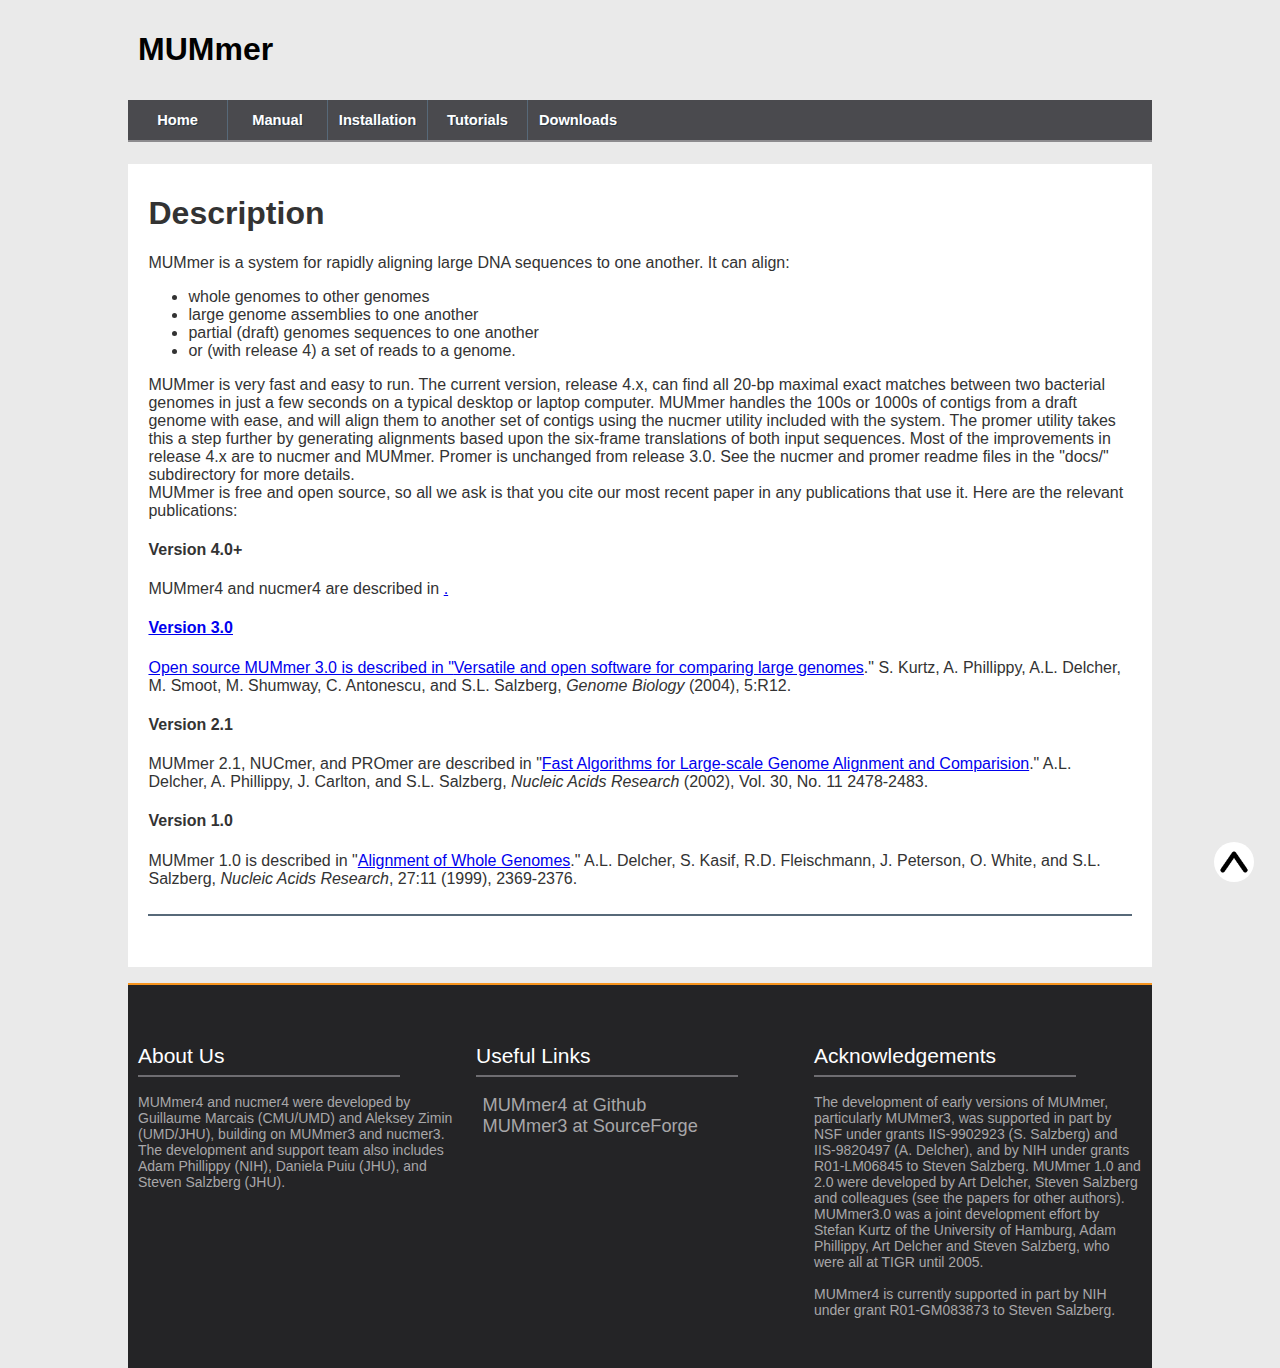
<file: index.html>
<!DOCTYPE html>
<html>
<head lang="en">
    <meta charset="UTF-8">
    <link rel="stylesheet" href="index.css">
    <title>MUMmer</title>
    <script>
        function createMenu(){
            var navItems = [];

            function returnJson(text){
                var jsonResponse = JSON.parse(text);
                for(var i=0;i<jsonResponse.length;i++){
                    navItems.push({href: jsonResponse[i].html_url, text: jsonResponse[i].tag_name, zip: jsonResponse[i].zipball_url, tar: jsonResponse[i].assets[0].browser_download_url});

                }

                releaseID = document.getElementById("releases");

                for (var i = 0; i < navItems.length; i++) {
                    var navUL = document.createElement("ul");
                    navUL.classList.add('right');
                    var navLI = document.createElement("li");
                    navLI.classList.add('dropdown_sub');
                    var navDIV = document.createElement("div");
                    navDIV.classList.add('dropdown-content_sub');
                    navDIV.id="releases_sub";
                    var entryA = document.createElement("a");
                    //var subAzip = document.createElement("a");
                    var subAtar = document.createElement("a");

                    entryA.href=navItems[i].href;
                    entryA.innerHTML = navItems[i].text;

                    //subAzip.href=navItems[i].zip;
                    //subAzip.innerHTML="ZIP";
                    subAtar.href=navItems[i].tar;
                    subAtar.innerHTML="TAR";

                    navDIV.appendChild(subAtar);
                    //navDIV.appendChild(subAzip);
                    navLI.appendChild(entryA);
                    navLI.appendChild(navDIV);
                    navUL.appendChild(navLI);
                    releaseID.appendChild(navUL);
                }
            }
            function httpGetTar(theUrl, callback)
            {
                var xmlHttp = new XMLHttpRequest();
                xmlHttp.onreadystatechange = function() { 
                    if (xmlHttp.readyState == 4 && xmlHttp.status == 200)
                        callback(xmlHttp.responseText);
                }
                xmlHttp.open("GET", theUrl, true); // true for asynchronous 
                xmlHttp.send(null);
            }
            window.onload = function () {
                httpGetTar('https://api.github.com/repos/mummer4/mummer/releases',returnJson);
            }
        };
        createMenu()
    </script>
</head>
<body id="head">
    <header class="navbar">
        <div class="Row">
            <form class="login">
                <h1>MUMmer</h1>
                <script type="text/javascript">
                    function returnJsonTar(text){
                        var jsonResponse = JSON.parse(text);
                        var link = document.createElement('a');
                        link.href = jsonResponse.tarball_url;
                        document.body.appendChild(link);
                        link.click();
                    }
                    function httpGetTar(theUrl, callback)
                    {
                        var xmlHttp = new XMLHttpRequest();
                        xmlHttp.onreadystatechange = function() { 
                            if (xmlHttp.readyState == 4 && xmlHttp.status == 200)
                                callback(xmlHttp.responseText);
                        }
                        xmlHttp.open("GET", theUrl, true); // true for asynchronous 
                        xmlHttp.send(null);
                    }
                </script>
                <!-- <script type="text/javascript">
                    function returnJsonZip(text){
                        var jsonResponse = JSON.parse(text);
                        var link = document.createElement('a');
                        link.href = jsonResponse.zipball_url;
                        document.body.appendChild(link);
                        link.click();
                    }
                    function httpGetZip(theUrl, callback)
                    {
                        var xmlHttp = new XMLHttpRequest();
                        xmlHttp.onreadystatechange = function() { 
                            if (xmlHttp.readyState == 4 && xmlHttp.status == 200)
                                callback(xmlHttp.responseText);
                        }
                        xmlHttp.open("GET", theUrl, true); // true for asynchronous 
                        xmlHttp.send(null);
                    }
                </script> -->

                <!-- <a onclick="httpGetTar('https://api.github.com/repos/mummer4/mummer/releases/latest',returnJsonTar)"><img src="./icons/tar.png" id="tarBtn" onmouseover="this.src='./icons/tarHover.png'" onmouseout="this.src='./icons/tar.png'"></img></a>
                <a onclick="httpGetTar('https://api.github.com/repos/mummer4/mummer/releases/latest',returnJsonZip)"><img src="./icons/zip.png" id="zipBtn" onmouseover="this.src='./icons/zipHover.png'" onmouseout="this.src='./icons/zip.png'"></img></a> -->
            </form>
        </div>
        <nav>
            <ul class="navbar">
                <li><a href="index.html">Home</a></li>
                <li><a href="manual/manual.html">Manual</a></li>
                <li><a href="install/install.html">Installation</a></li>
                <li><a href="tutorial/tutorial.html">Tutorials</a></li>
                <li class="dropdown">
                    <a href="https://github.com/mummer4/mummer/releases">Downloads</a>
                    <div class="dropdown-content" id="releases">
                    </div>
                </li>
            </ul>
        </nav>
    </header>
    <div class="contents">
        <div class="sub">
            <h1>Description</h1>
<p>MUMmer is a system for rapidly aligning large DNA sequences to one another. It can align:
    <ul>
        <li>whole genomes to other genomes</li>
        <li>large genome assemblies to one another</li>
        <li>partial (draft) genomes sequences to one another</li>
        <li>or (with release 4) a set of reads to a genome.</li> 
            </ul>
    MUMmer is very fast and easy to run. The current version, release 4.x, can find all 20-bp maximal exact matches between two bacterial genomes in just a few seconds on a typical desktop or laptop computer. MUMmer handles the 100s or 1000s of contigs from a draft genome with ease, and will align them to another set of contigs using the nucmer utility included with the system. The promer utility takes this a step further by generating alignments based upon the six-frame translations of both input sequences. Most of the improvements in release 4.x are to nucmer and MUMmer. Promer is unchanged from release 3.0. See the nucmer and promer readme files in the "docs/" subdirectory for more details. <br/> 
    MUMmer is free and open source, so all we ask is that you cite our most recent paper in any publications that use it. Here are the relevant publications:
            <h4>Version 4.0+</h4>
            <p>MUMmer4 and nucmer4 are described in <a href="http://journals.plos.org/ploscompbiol/article?id=10.1371/journal.pcbi.1005944">.
            <h4>Version 3.0</h4>
            <p>Open source MUMmer 3.0 is described in "<a href="publications/MUMmer3.pdf">Versatile and open software for comparing large genomes</a>." S. Kurtz, A. Phillippy, A.L. Delcher, M. Smoot, M. Shumway, C. Antonescu, and S.L. Salzberg, <em>Genome Biology</em> (2004), 5:R12.</p>
            <h4>Version 2.1</h4>
            <p>MUMmer 2.1, NUCmer, and PROmer are described in "<a href="publications/MUMmer2.pdf">Fast Algorithms for Large-scale Genome Alignment and Comparision</a>." A.L. Delcher, A. Phillippy, J. Carlton, and S.L. Salzberg, <em>Nucleic Acids Research</em> (2002), Vol. 30, No. 11 2478-2483.</p>
            <h4>Version 1.0</h4>
            <p>MUMmer 1.0 is described in "<a href="publications/MUMmer.pdf">Alignment of Whole Genomes</a>." A.L. Delcher, S. Kasif, R.D. Fleischmann, J. Peterson, O. White, and S.L. Salzberg, <em>Nucleic Acids Research</em>, 27:11 (1999), 2369-2376.</p>
        </div>
    </div>
    <a href="#head"><img src="icons/up.png" id="upBtn" onmouseover="this.src='icons/upHover.png'"
onmouseout="this.src='icons/up.png'"></a>
    <footer class="foot">
        <div class="container Row">
            <section class="Column">
                <h2>About Us</h2>
                    <p>MUMmer4 and nucmer4 were developed by Guillaume Marcais (CMU/UMD) and Aleksey Zimin (UMD/JHU), building on MUMmer3 and nucmer3. The development and support team also includes Adam Phillippy (NIH), Daniela Puiu (JHU), and Steven Salzberg (JHU).</p>
                </ul>
            </section>
            <section class="Column">
                <h2>Useful Links</h2>
                <ul>
                    <li>
                        <a class="footSub" href="https://github.com/mummer4/mummer">MUMmer4 at Github</a>
                    </li>
                    <li>
                        <a class="footSub" href="http://mummer.sourceforge.net/">MUMmer3 at SourceForge</a>
                    </li>
                </ul>
            </section>
            <section class="Column">
                <h2>Acknowledgements</h2>
                    <p>The development of early versions of MUMmer, particularly MUMmer3, was supported in part by NSF under grants IIS-9902923 (S. Salzberg) and IIS-9820497 (A. Delcher), and by NIH under grants R01-LM06845 to Steven Salzberg. MUMmer 1.0 and 2.0 were developed by Art Delcher, Steven Salzberg and colleagues (see the papers for other authors). MUMmer3.0 was a joint development effort by Stefan Kurtz of the University of Hamburg, Adam Phillippy, Art Delcher and Steven Salzberg, who were all at TIGR until 2005. <br>
                    MUMmer4 is currently supported in part by NIH under grant R01-GM083873 to Steven Salzberg.</p>
            </section>
        </div>
    </footer>
</body>
</html>
</file>
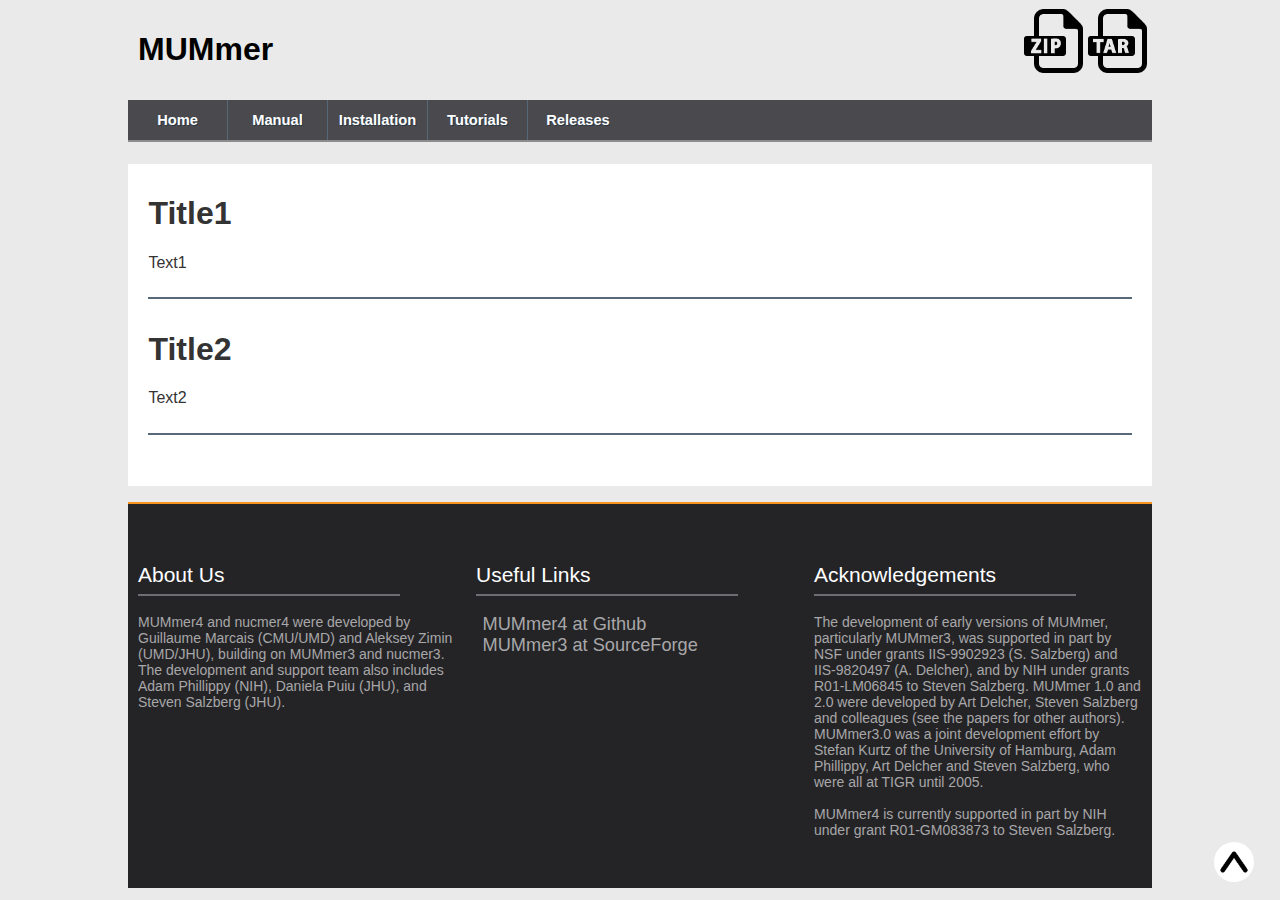
<file: template.html>
<!DOCTYPE html>
<html>
<head lang="en">
    <meta charset="UTF-8">
    <link rel="stylesheet" href="./index.css">
    <title>MUMmer</title>
    <script>
        function createMenu(){
            var navItems = [];

            function returnJson(text){
                var jsonResponse = JSON.parse(text);
                for(var i=0;i<jsonResponse.length;i++){
                    navItems.push({href: jsonResponse[i].html_url, text: jsonResponse[i].tag_name, zip: jsonResponse[i].zipball_url, tar: jsonResponse[i].tarball_url});

                }

                releaseID = document.getElementById("releases");

                for (var i = 0; i < navItems.length; i++) {
                    var navUL = document.createElement("ul");
                    navUL.classList.add('right');
                    var navLI = document.createElement("li");
                    navLI.classList.add('dropdown_sub');
                    var navDIV = document.createElement("div");
                    navDIV.classList.add('dropdown-content_sub');
                    navDIV.id="releases_sub";
                    var entryA = document.createElement("a");
                    var subAzip = document.createElement("a");
                    var subAtar = document.createElement("a");

                    entryA.href=navItems[i].href;
                    entryA.innerHTML = navItems[i].text;

                    subAzip.href=navItems[i].zip;
                    subAzip.innerHTML="ZIP";
                    subAtar.href=navItems[i].tar;
                    subAtar.innerHTML="TAR";

                    navDIV.appendChild(subAtar);
                    navDIV.appendChild(subAzip);
                    navLI.appendChild(entryA);
                    navLI.appendChild(navDIV);
                    navUL.appendChild(navLI);
                    releaseID.appendChild(navUL);
                }
            }
            function httpGetTar(theUrl, callback)
            {
                var xmlHttp = new XMLHttpRequest();
                xmlHttp.onreadystatechange = function() { 
                    if (xmlHttp.readyState == 4 && xmlHttp.status == 200)
                        callback(xmlHttp.responseText);
                }
                xmlHttp.open("GET", theUrl, true); // true for asynchronous 
                xmlHttp.send(null);
            }
            window.onload = function () {
                httpGetTar('https://api.github.com/repos/mummer4/mummer/releases',returnJson);
            }
        };
        createMenu()
    </script>
</head>
<body id="head">
    <header class="navbar">
        <div class="Row">
            <form class="login">
                <h1>MUMmer</h1>
                <script type="text/javascript">
                    function returnJsonTar(text){
                        var jsonResponse = JSON.parse(text);
                        var link = document.createElement('a');
                        link.href = jsonResponse.tarball_url;
                        document.body.appendChild(link);
                        link.click();
                    }
                    function httpGetTar(theUrl, callback)
                    {
                        var xmlHttp = new XMLHttpRequest();
                        xmlHttp.onreadystatechange = function() { 
                            if (xmlHttp.readyState == 4 && xmlHttp.status == 200)
                                callback(xmlHttp.responseText);
                        }
                        xmlHttp.open("GET", theUrl, true); // true for asynchronous 
                        xmlHttp.send(null);
                    }
                </script>
                <script type="text/javascript">
                    function returnJsonZip(text){
                        var jsonResponse = JSON.parse(text);
                        var link = document.createElement('a');
                        link.href = jsonResponse.zipball_url;
                        document.body.appendChild(link);
                        link.click();
                    }
                    function httpGetZip(theUrl, callback)
                    {
                        var xmlHttp = new XMLHttpRequest();
                        xmlHttp.onreadystatechange = function() { 
                            if (xmlHttp.readyState == 4 && xmlHttp.status == 200)
                                callback(xmlHttp.responseText);
                        }
                        xmlHttp.open("GET", theUrl, true); // true for asynchronous 
                        xmlHttp.send(null);
                    }
                </script>

                <a onclick="httpGetTar('https://api.github.com/repos/mummer4/mummer/releases/latest',returnJsonTar)"><img src="./icons/tar.png" id="tarBtn" onmouseover="this.src='./icons/tarHover.png'" onmouseout="this.src='./icons/tar.png'"></img></a>
                <a onclick="httpGetTar('https://api.github.com/repos/mummer4/mummer/releases/latest',returnJsonZip)"><img src="./icons/zip.png" id="zipBtn" onmouseover="this.src='./icons/zipHover.png'" onmouseout="this.src='./icons/zip.png'"></img></a>
            </form>
        </div>
        <nav>
            <ul class="navbar">
                <li><a href="../index.html">Home</a></li>
                <li><a href="../manual/manual.html">Manual</a></li>
                <li><a href="../install/install.html">Installation</a></li>
                <li><a href="../tutorial/tutorial.html">Tutorials</a></li>
                <li class="dropdown">
                    <a href="https://github.com/mummer4/mummer/releases">Releases</a>
                    <div class="dropdown-content" id="releases">
                    </div>
                </li>
            </ul>
        </nav>
    </header>
    <div class="contents">
        <div class="sub">
            <h1>Title1</h1>
            <p>Text1</p>
        </div>
        <div class="sub">
            <h1>Title2</h1>
            <p>Text2</p>
        </div>
    </div>
    <a href="#head"><img src="./icons/up.png" id="upBtn" onmouseover="this.src='./icons/upHover.png'"
onmouseout="this.src='./icons/up.png'"></a>
    <footer class="foot">
        <div class="container Row">
            <section class="Column">
                <h2>About Us</h2>
                    <p>MUMmer4 and nucmer4 were developed by Guillaume Marcais (CMU/UMD) and Aleksey Zimin (UMD/JHU), building on MUMmer3 and nucmer3. The development and support team also includes Adam Phillippy (NIH), Daniela Puiu (JHU), and Steven Salzberg (JHU).</p>
                </ul>
            </section>
            <section class="Column">
                <h2>Useful Links</h2>
                <ul>
                    <li>
                        <a class="footSub" href="https://github.com/mummer4/mummer">MUMmer4 at Github</a>
                    </li>
                    <li>
                        <a class="footSub" href="http://mummer.sourceforge.net/">MUMmer3 at SourceForge</a>
                    </li>
                </ul>
            </section>
            <section class="Column">
                <h2>Acknowledgements</h2>
                    <p>The development of early versions of MUMmer, particularly MUMmer3, was supported in part by NSF under grants IIS-9902923 (S. Salzberg) and IIS-9820497 (A. Delcher), and by NIH under grants R01-LM06845 to Steven Salzberg. MUMmer 1.0 and 2.0 were developed by Art Delcher, Steven Salzberg and colleagues (see the papers for other authors). MUMmer3.0 was a joint development effort by Stefan Kurtz of the University of Hamburg, Adam Phillippy, Art Delcher and Steven Salzberg, who were all at TIGR until 2005. <br>
                    MUMmer4 is currently supported in part by NIH under grant R01-GM083873 to Steven Salzberg.</p>
            </section>
        </div>
    </footer>
</body>
</html>
</file>
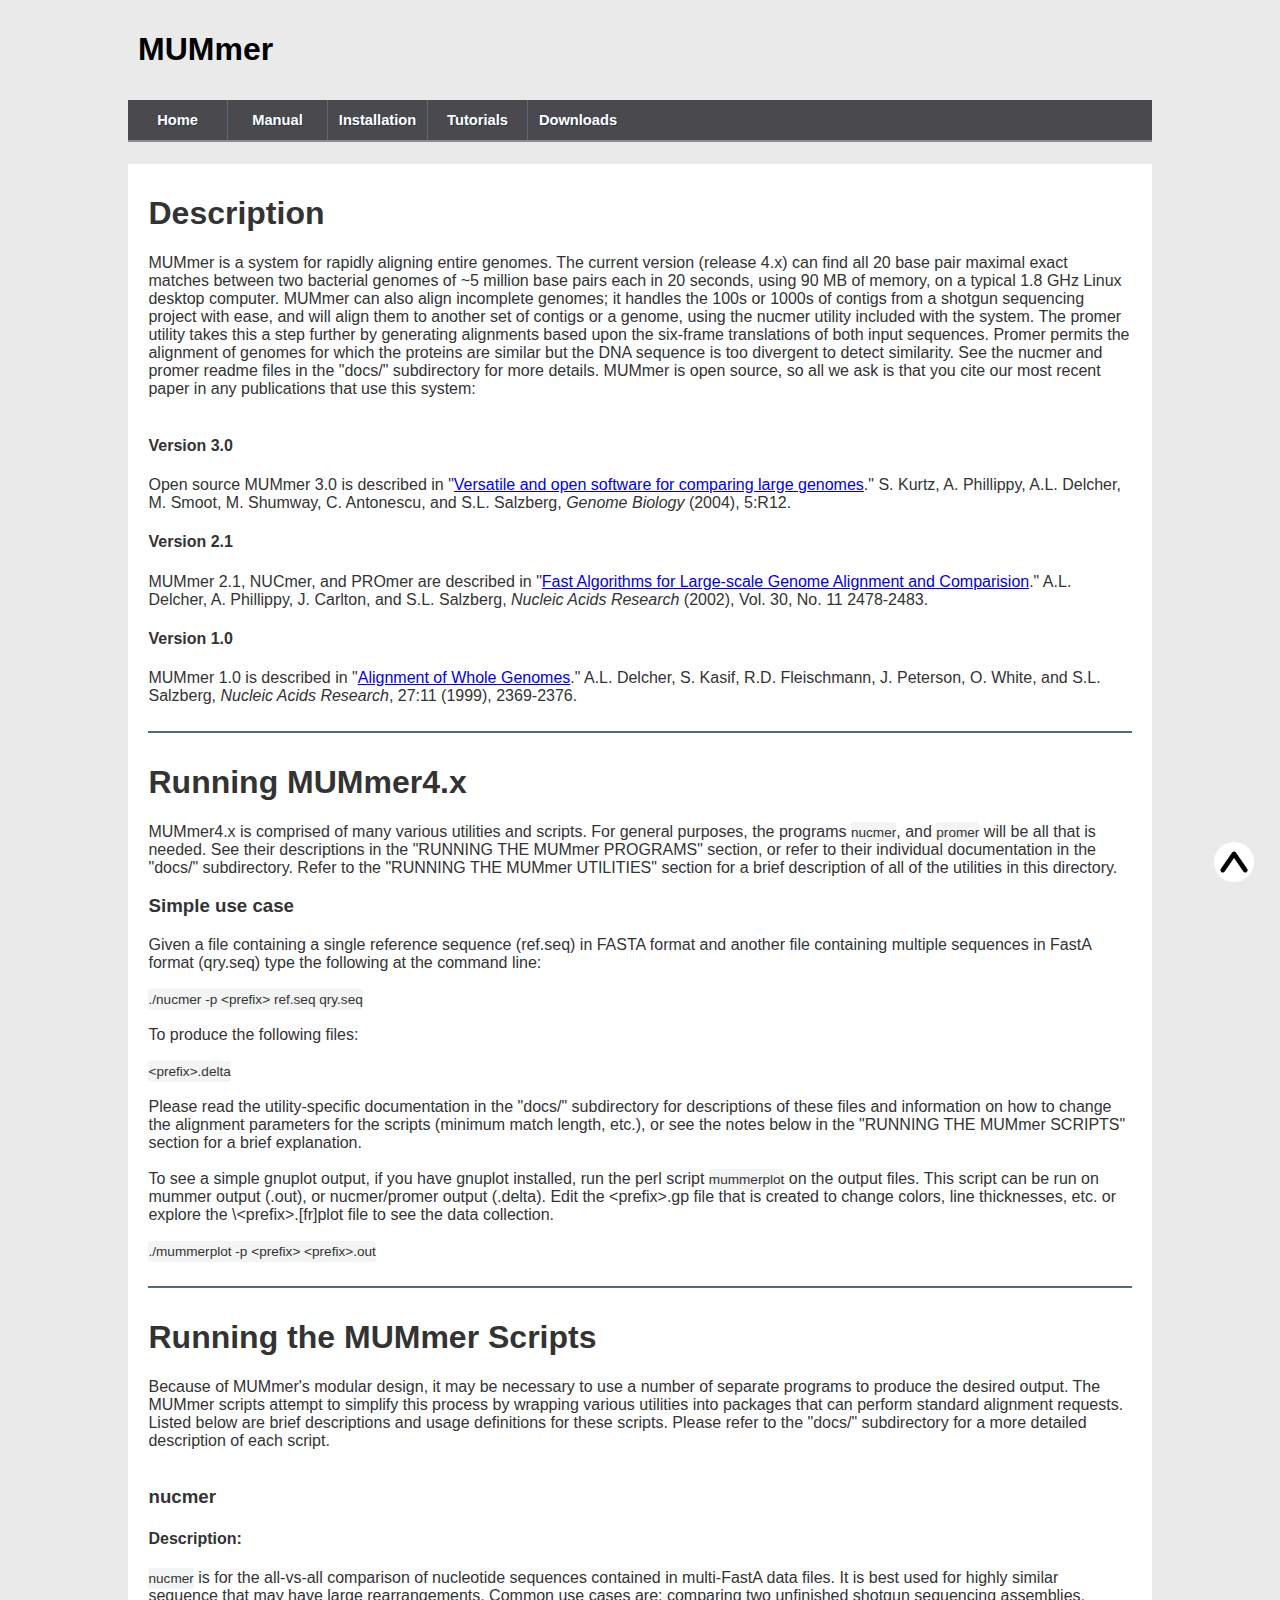
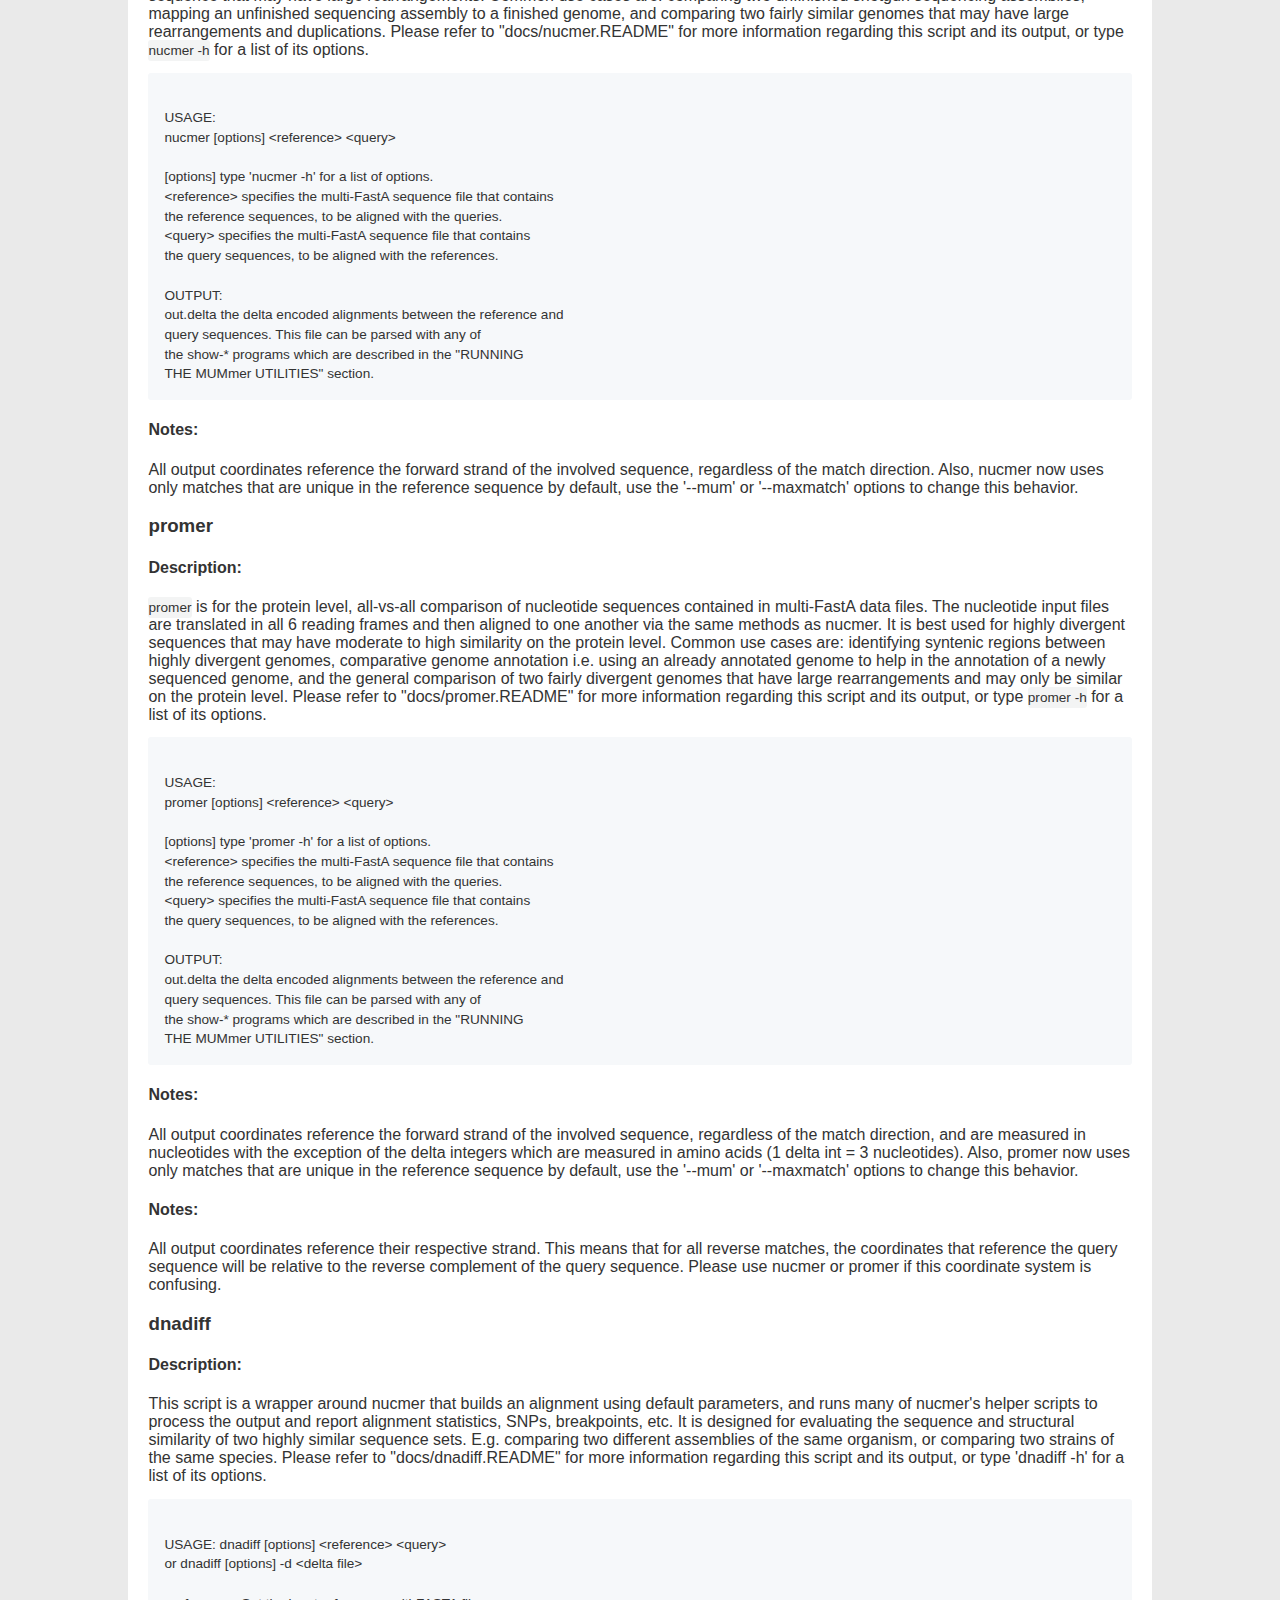
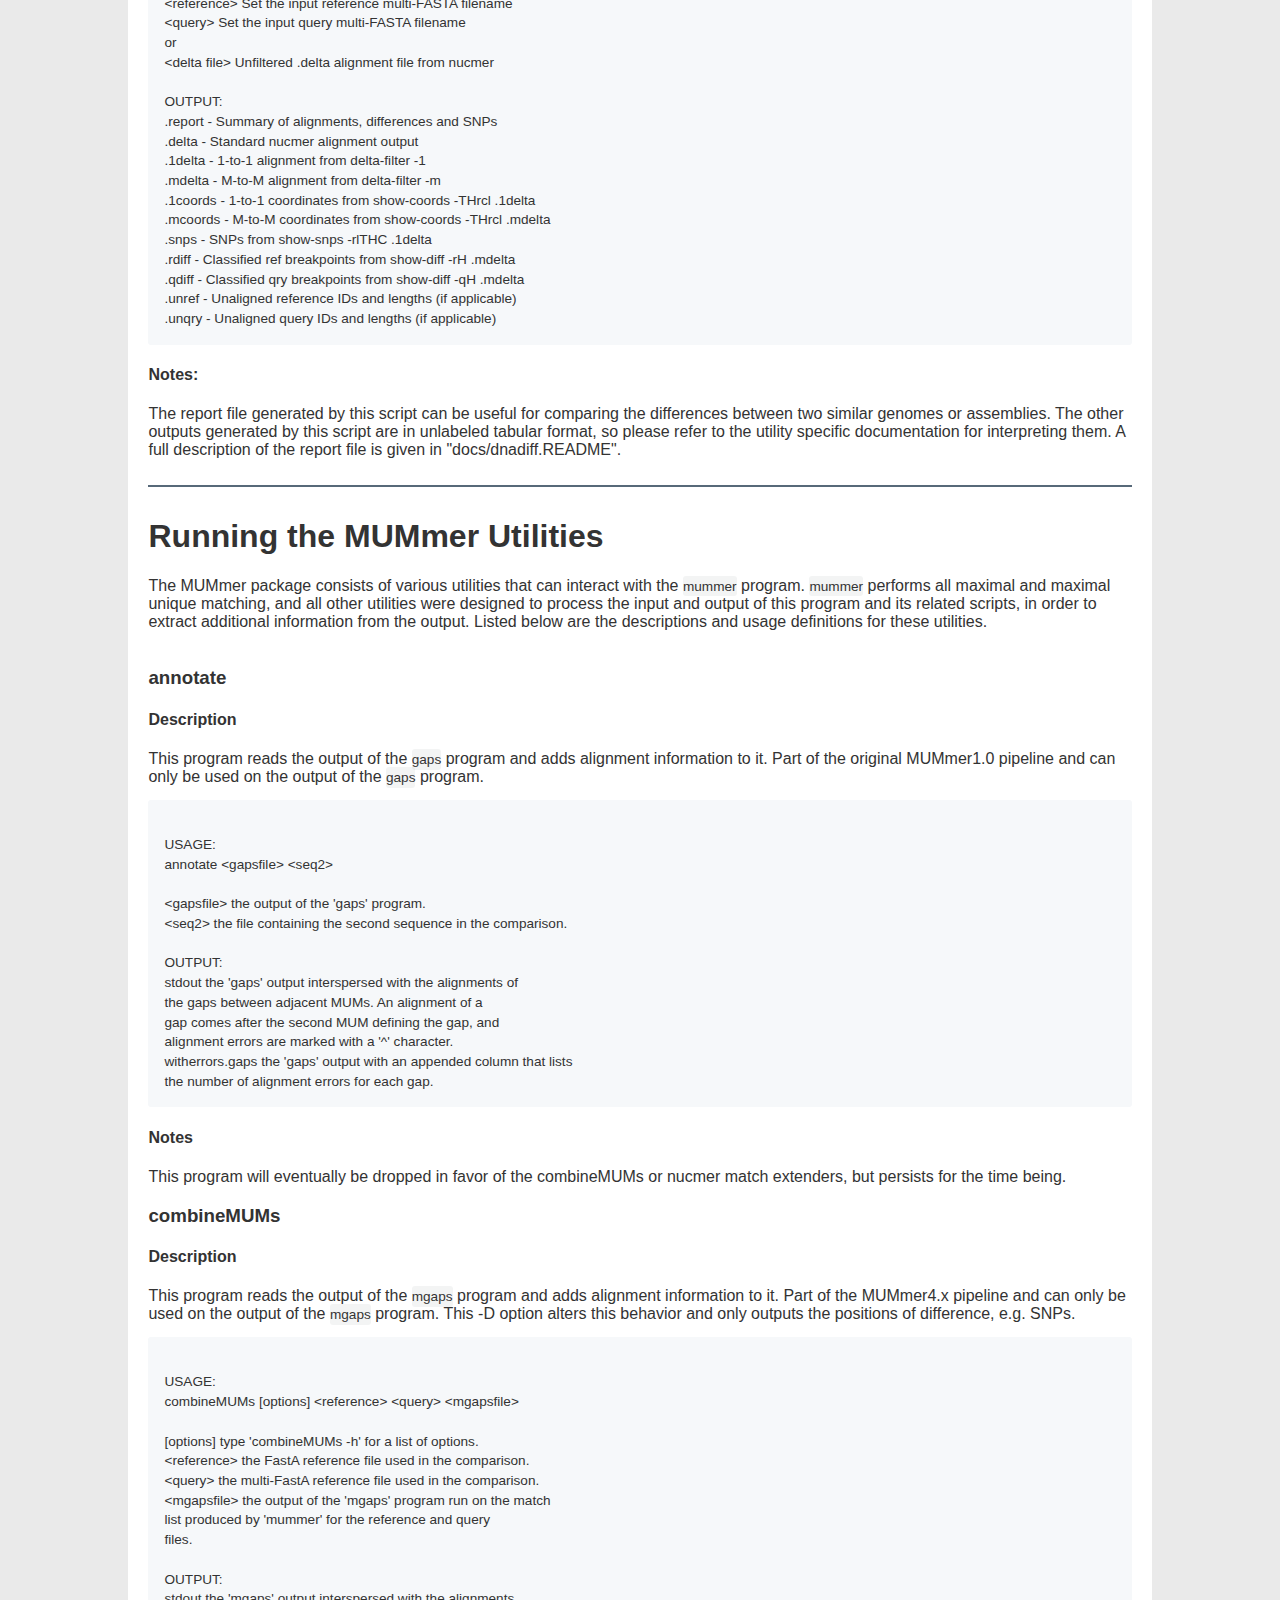
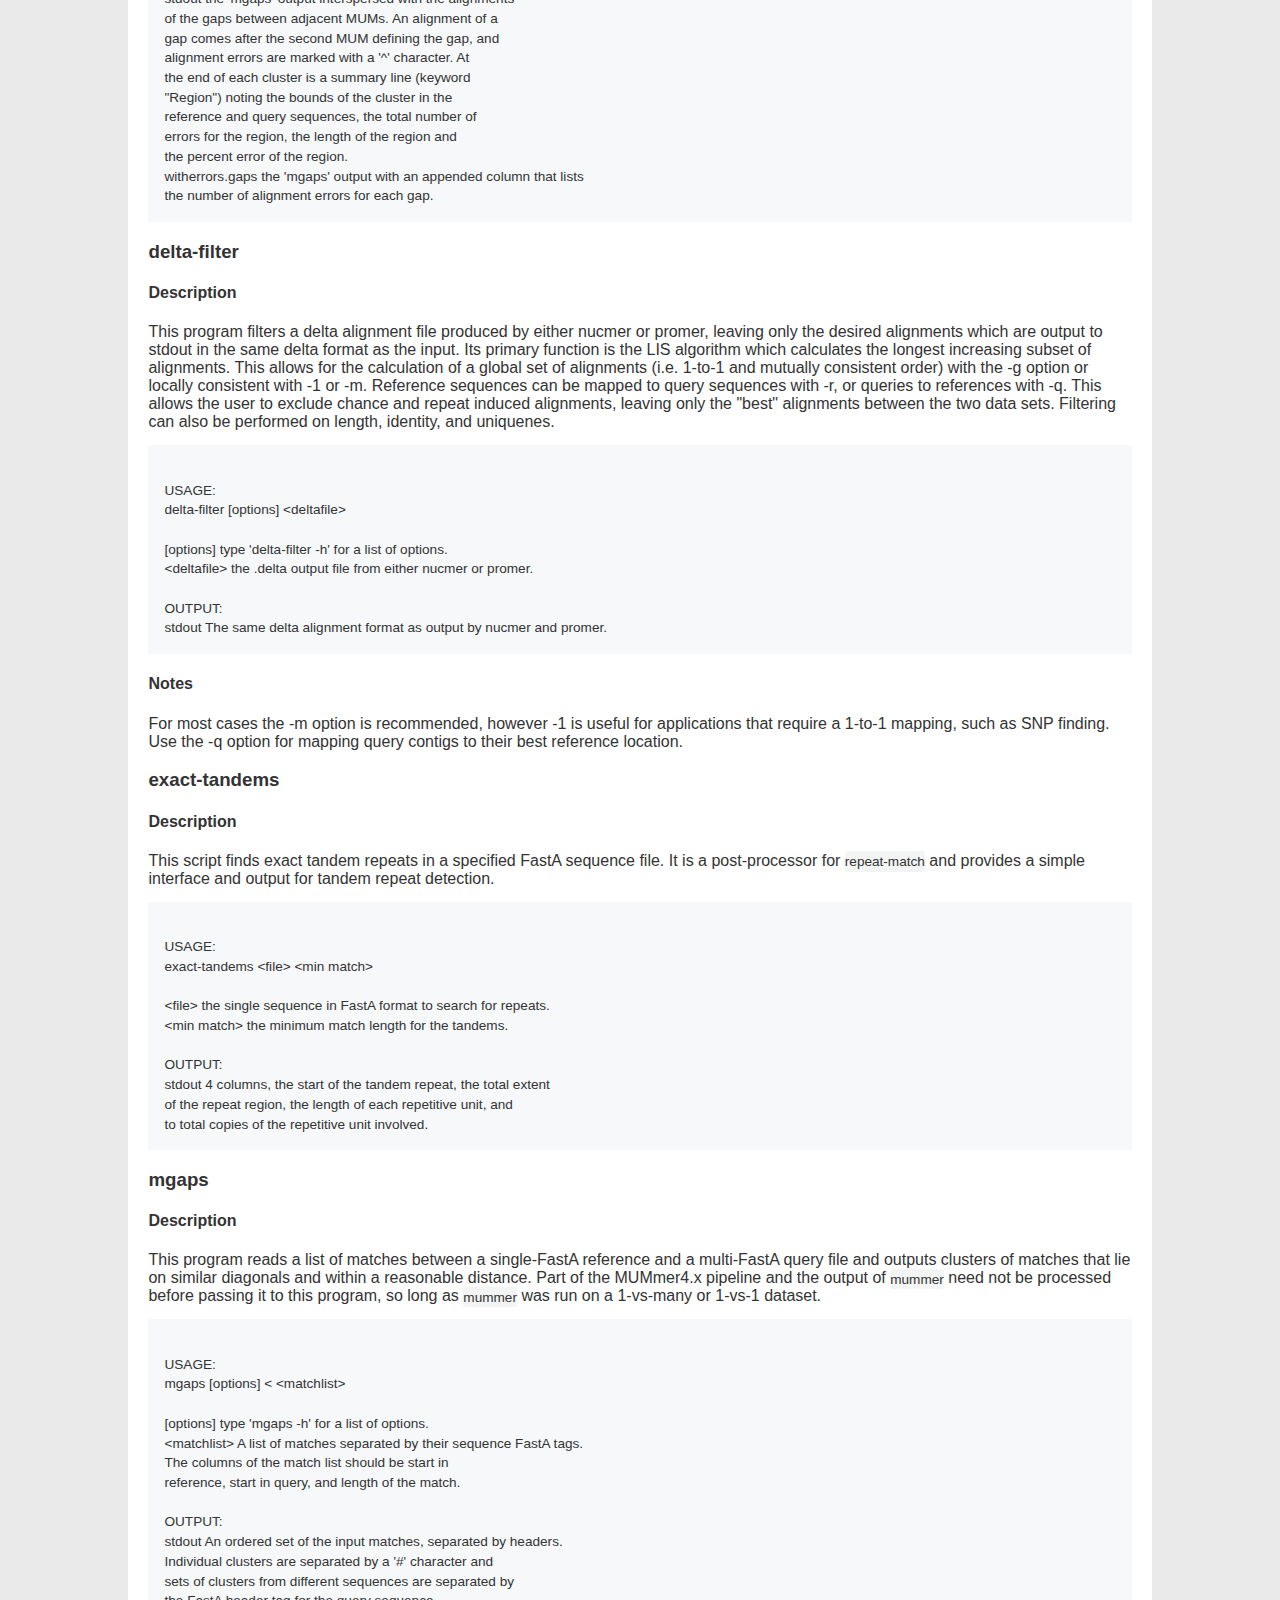
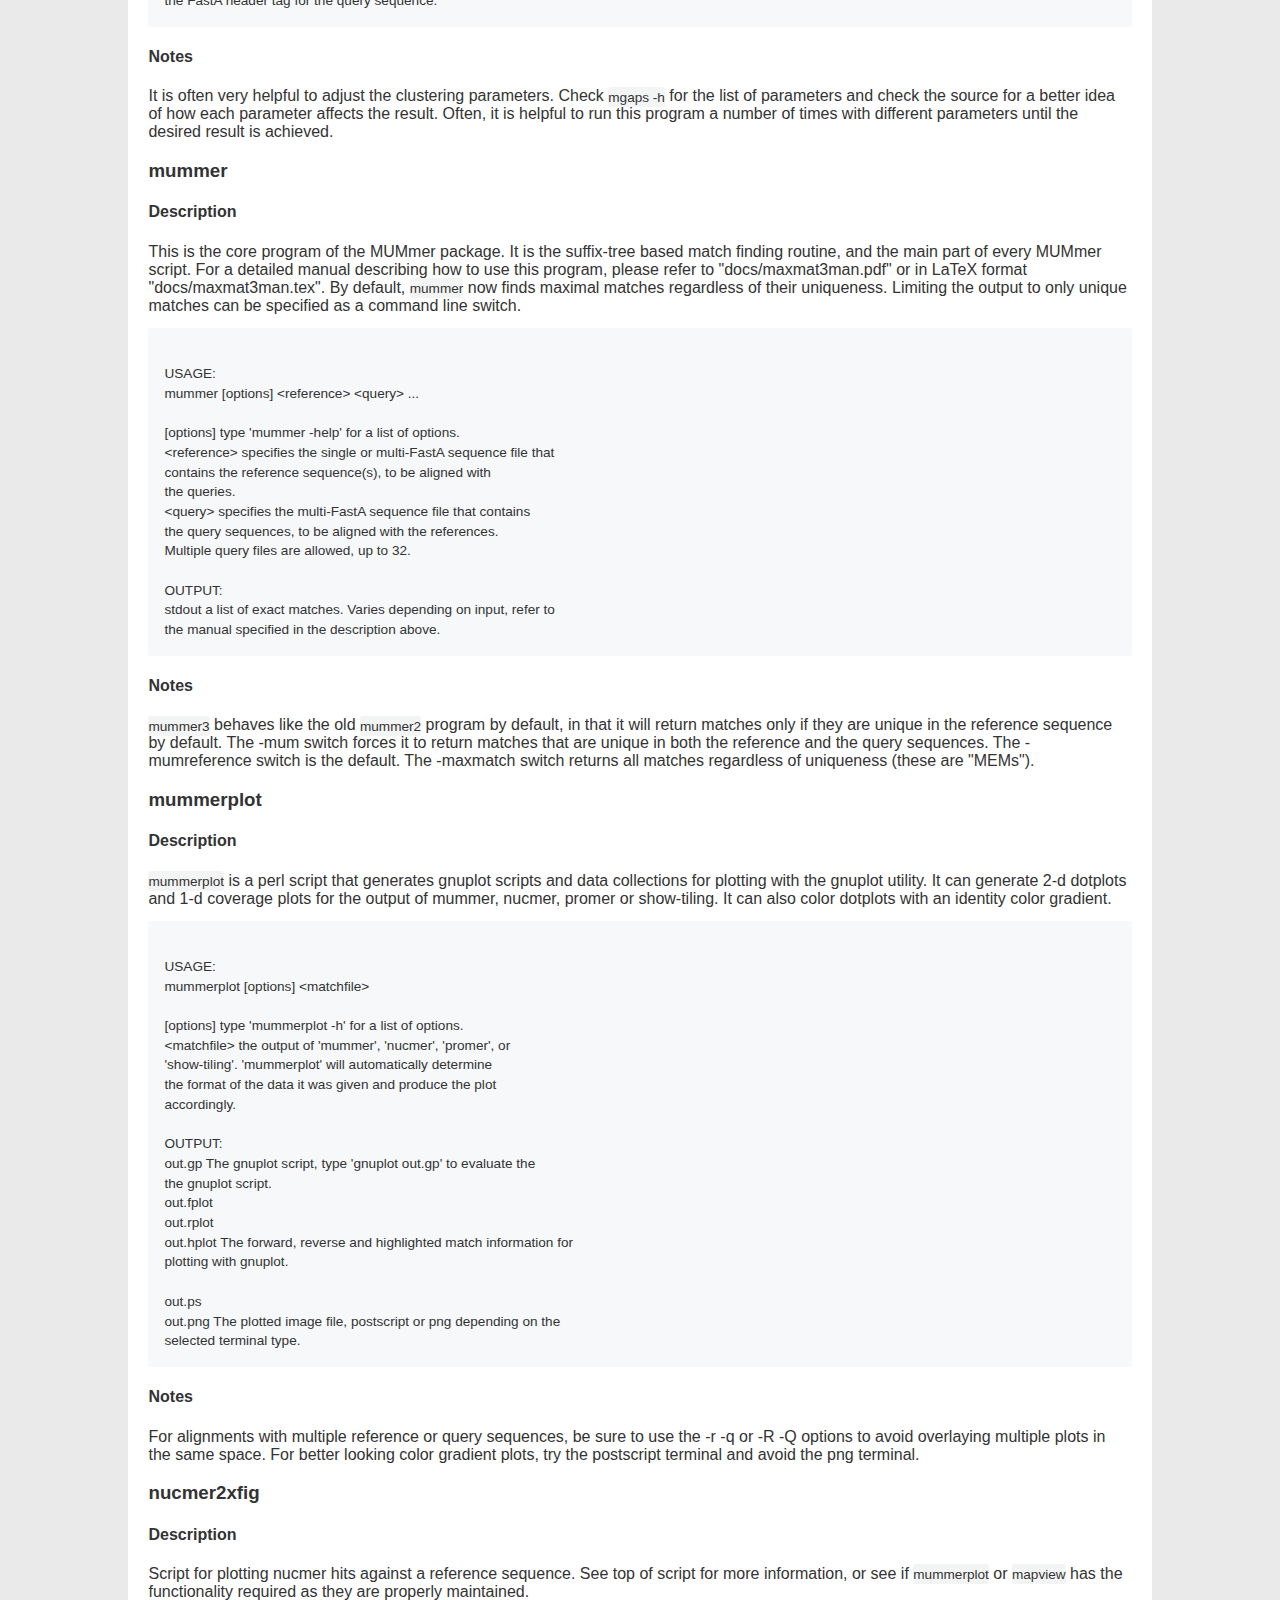
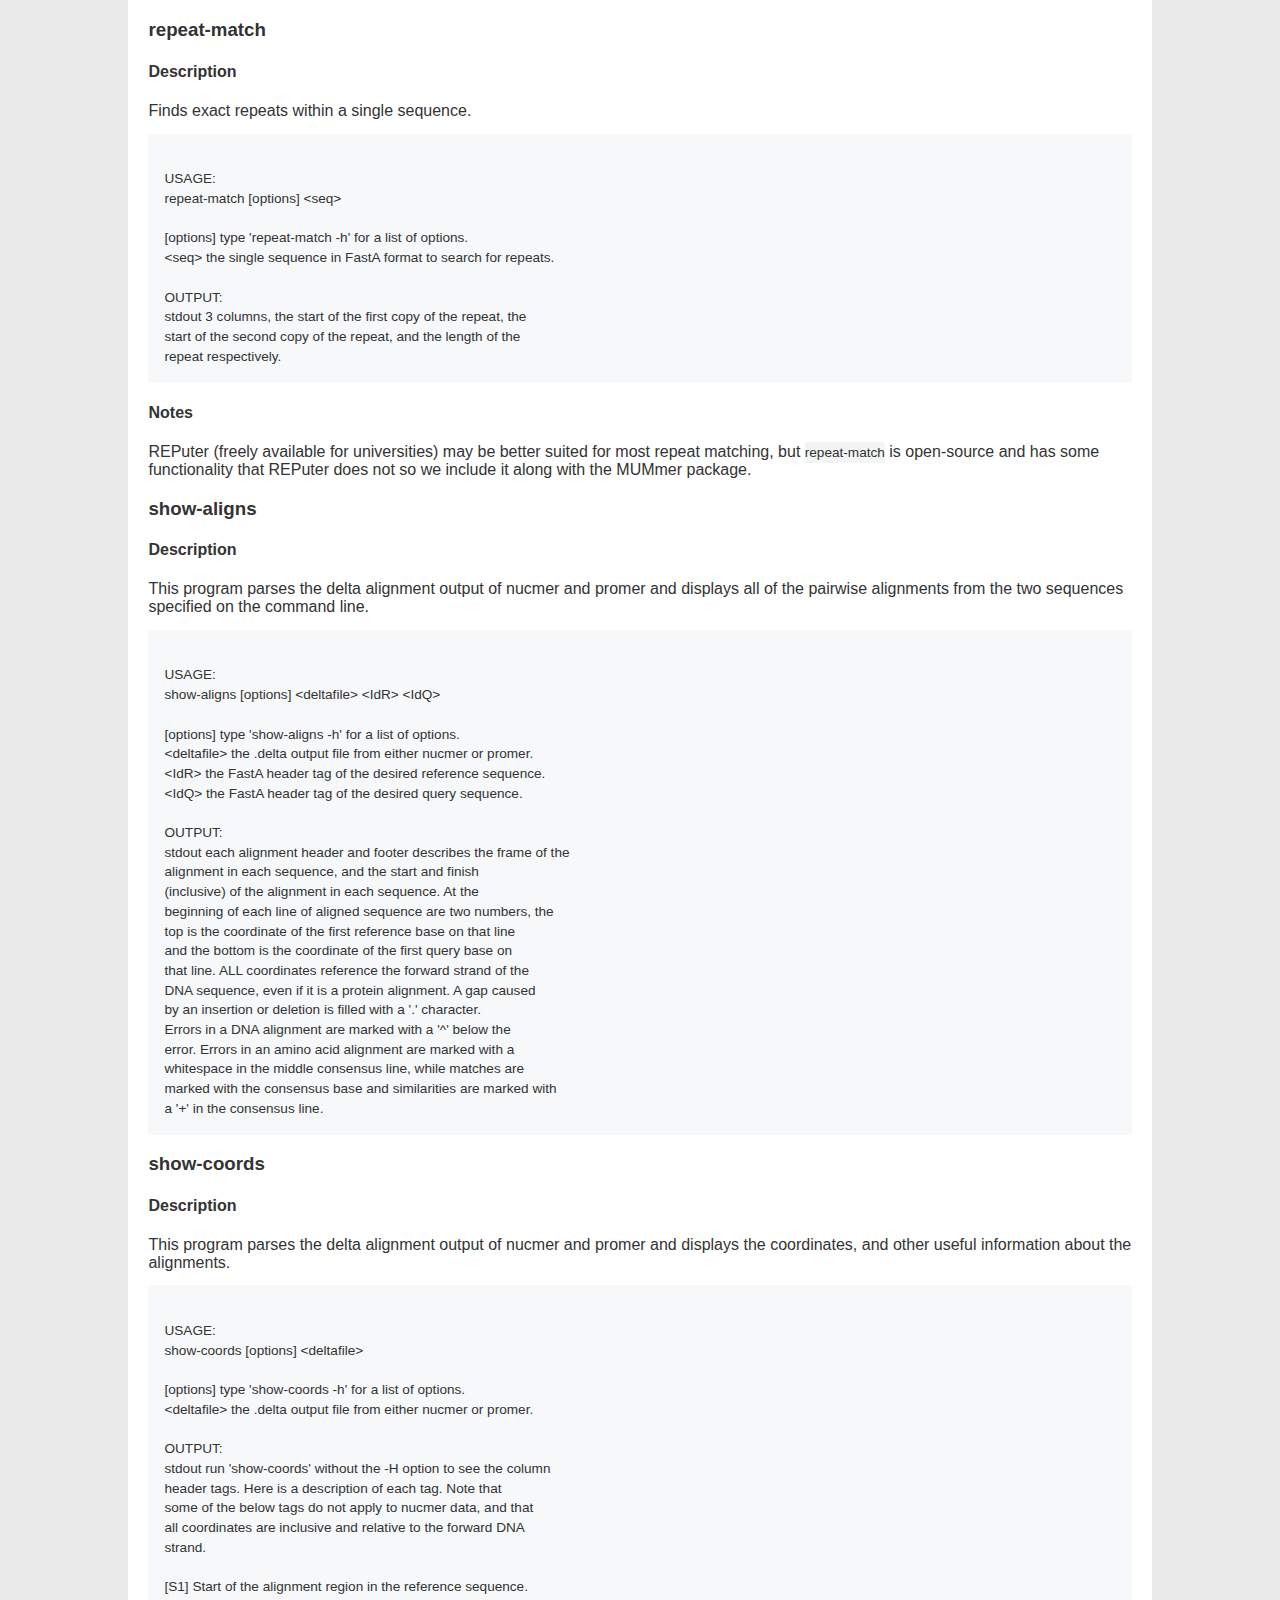
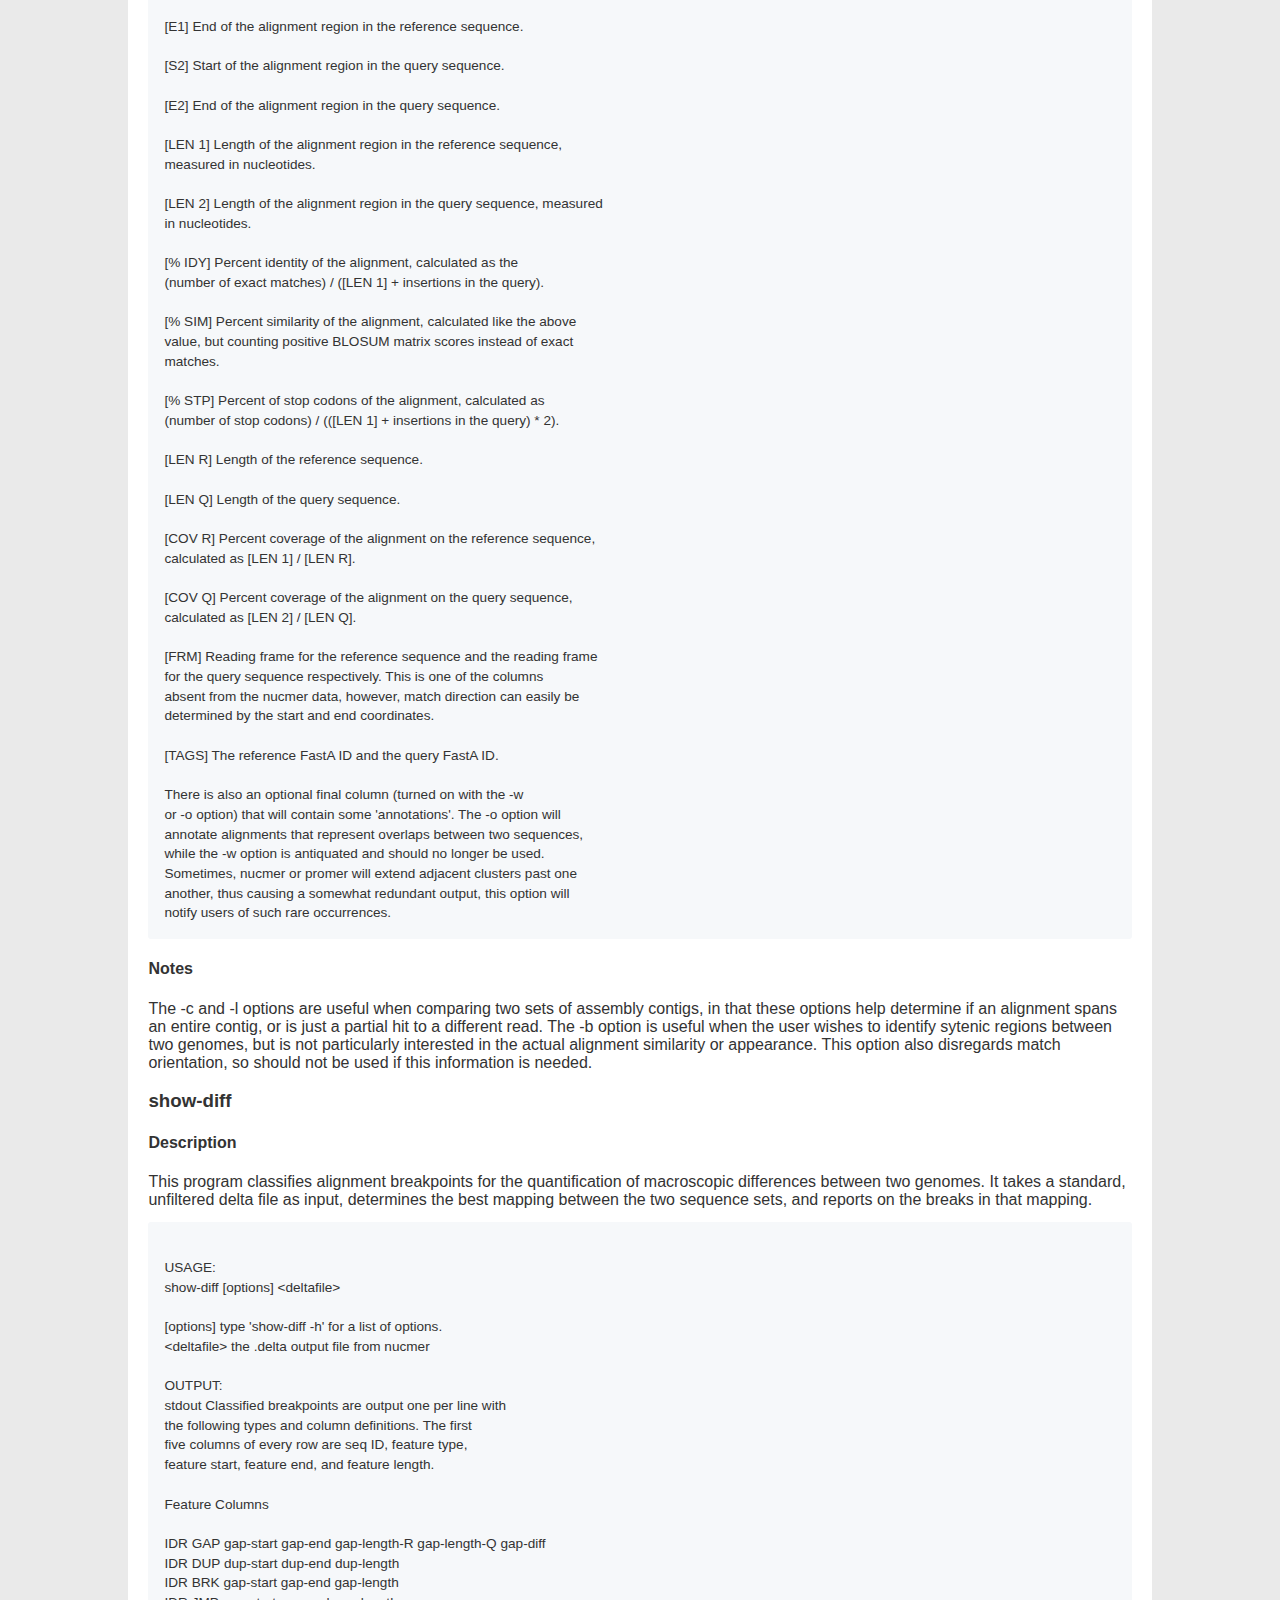
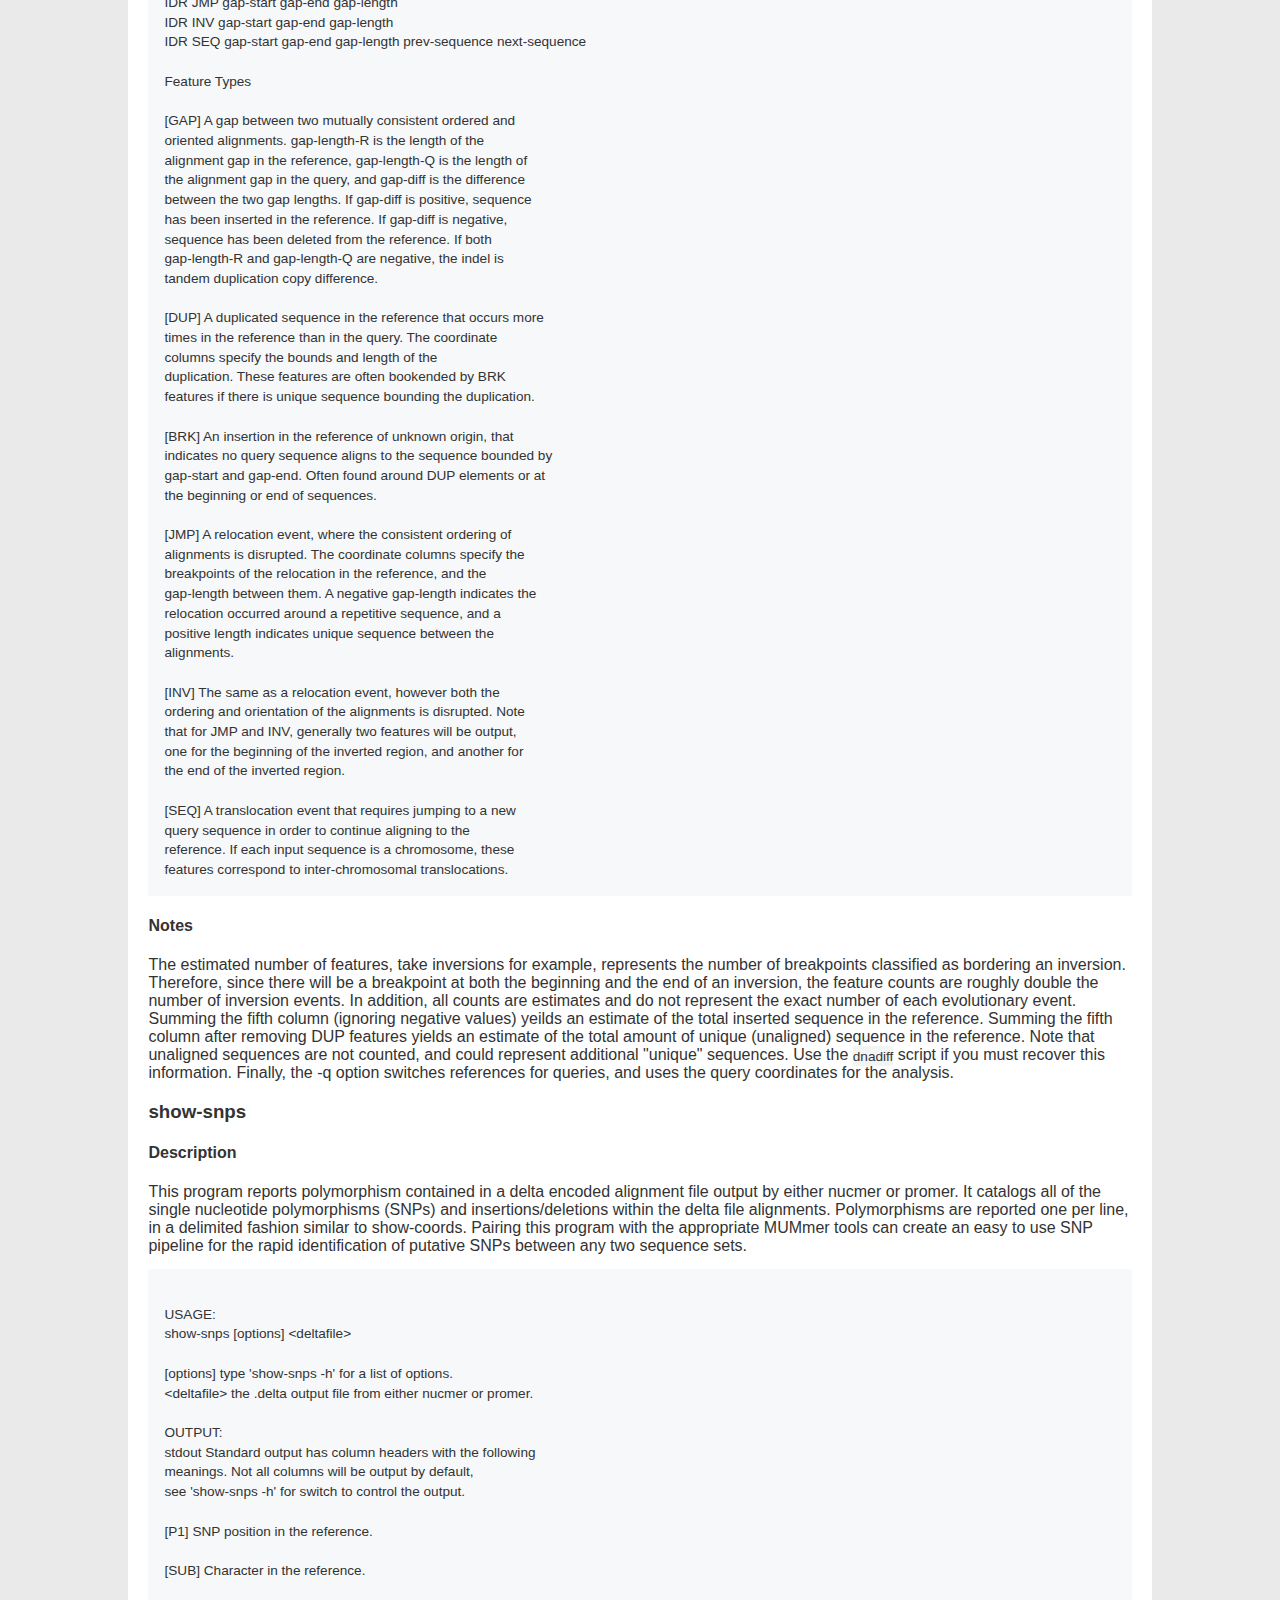
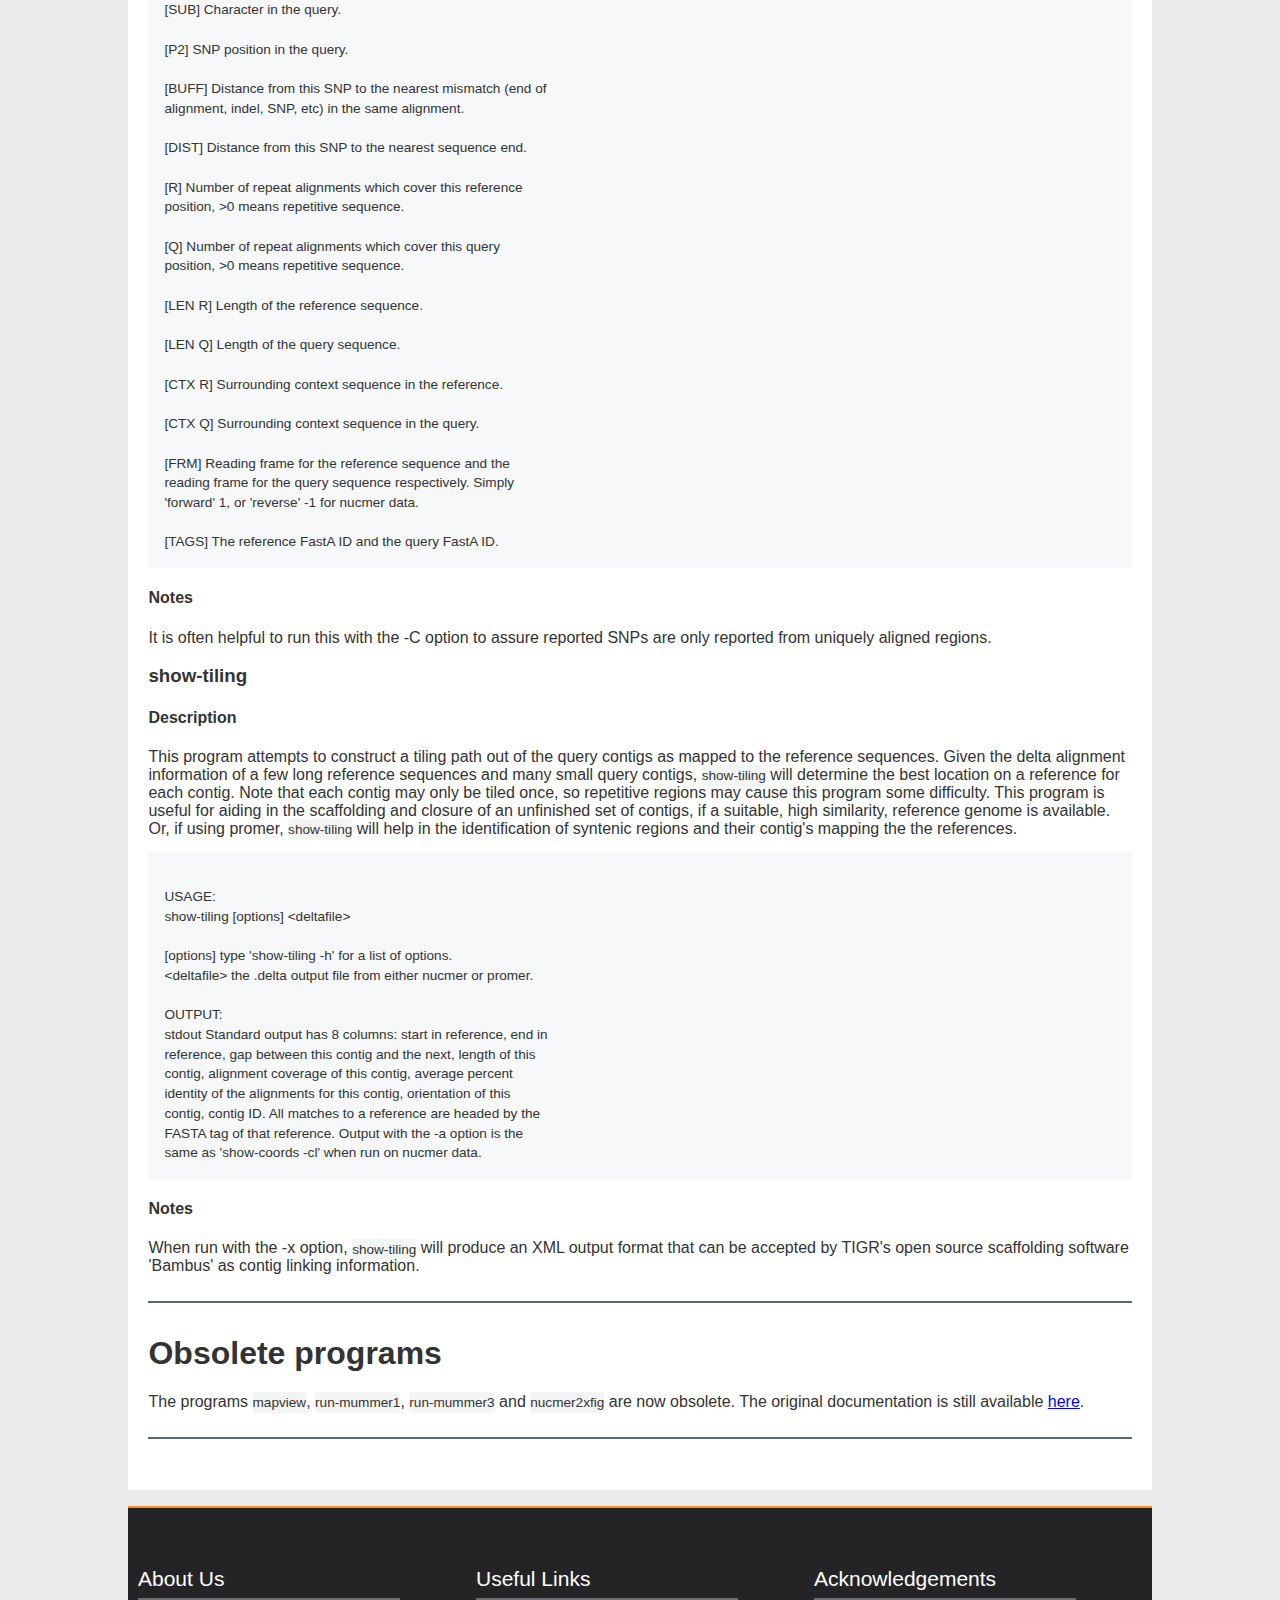
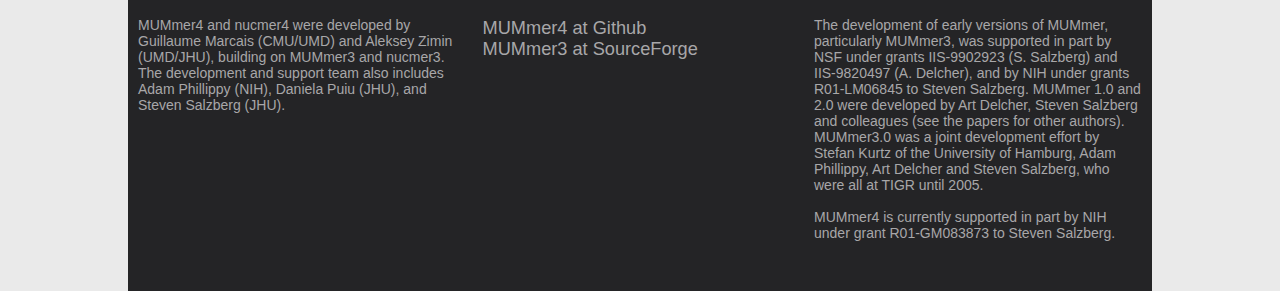
<file: manual/manual.html>
<!DOCTYPE html>
<html>
<head lang="en">
    <meta charset="UTF-8">
    <link rel="stylesheet" href="../index.css">
    <title>MUMmer</title>
    <script>
        function createMenu(){
            var navItems = [];

            function returnJson(text){
                var jsonResponse = JSON.parse(text);
                for(var i=0;i<jsonResponse.length;i++){
                    navItems.push({href: jsonResponse[i].html_url, text: jsonResponse[i].tag_name, zip: jsonResponse[i].zipball_url, tar: jsonResponse[i].assets[0].browser_download_url});

                }

                releaseID = document.getElementById("releases");

                for (var i = 0; i < navItems.length; i++) {
                    var navUL = document.createElement("ul");
                    navUL.classList.add('right');
                    var navLI = document.createElement("li");
                    navLI.classList.add('dropdown_sub');
                    var navDIV = document.createElement("div");
                    navDIV.classList.add('dropdown-content_sub');
                    navDIV.id="releases_sub";
                    var entryA = document.createElement("a");
                    //var subAzip = document.createElement("a");
                    var subAtar = document.createElement("a");

                    entryA.href=navItems[i].href;
                    entryA.innerHTML = navItems[i].text;

                    //subAzip.href=navItems[i].zip;
                    //subAzip.innerHTML="ZIP";
                    subAtar.href=navItems[i].tar;
                    subAtar.innerHTML="TAR";

                    navDIV.appendChild(subAtar);
                    //navDIV.appendChild(subAzip);
                    navLI.appendChild(entryA);
                    navLI.appendChild(navDIV);
                    navUL.appendChild(navLI);
                    releaseID.appendChild(navUL);
                }
            }
            function httpGetTar(theUrl, callback)
            {
                var xmlHttp = new XMLHttpRequest();
                xmlHttp.onreadystatechange = function() { 
                    if (xmlHttp.readyState == 4 && xmlHttp.status == 200)
                        callback(xmlHttp.responseText);
                }
                xmlHttp.open("GET", theUrl, true); // true for asynchronous 
                xmlHttp.send(null);
            }
            window.onload = function () {
                httpGetTar('https://api.github.com/repos/mummer4/mummer/releases',returnJson);
            }
        };
        createMenu()
    </script>
</head>
<body id="head">
    <header class="navbar">
        <div class="Row">
            <form class="login">
                <h1>MUMmer</h1>
                <script type="text/javascript">
                    function returnJsonTar(text){
                        var jsonResponse = JSON.parse(text);
                        var link = document.createElement('a');
                        link.href = jsonResponse.tarball_url;
                        document.body.appendChild(link);
                        link.click();
                    }
                    function httpGetTar(theUrl, callback)
                    {
                        var xmlHttp = new XMLHttpRequest();
                        xmlHttp.onreadystatechange = function() { 
                            if (xmlHttp.readyState == 4 && xmlHttp.status == 200)
                                callback(xmlHttp.responseText);
                        }
                        xmlHttp.open("GET", theUrl, true); // true for asynchronous 
                        xmlHttp.send(null);
                    }
                </script>
                <!-- <script type="text/javascript">
                    function returnJsonZip(text){
                        var jsonResponse = JSON.parse(text);
                        var link = document.createElement('a');
                        link.href = jsonResponse.zipball_url;
                        document.body.appendChild(link);
                        link.click();
                    }
                    function httpGetZip(theUrl, callback)
                    {
                        var xmlHttp = new XMLHttpRequest();
                        xmlHttp.onreadystatechange = function() { 
                            if (xmlHttp.readyState == 4 && xmlHttp.status == 200)
                                callback(xmlHttp.responseText);
                        }
                        xmlHttp.open("GET", theUrl, true); // true for asynchronous 
                        xmlHttp.send(null);
                    }
                </script> -->

                <!-- <a onclick="httpGetTar('https://api.github.com/repos/mummer4/mummer/releases/latest',returnJsonTar)"><img src="./icons/tar.png" id="tarBtn" onmouseover="this.src='./icons/tarHover.png'" onmouseout="this.src='./icons/tar.png'"></img></a>
                <a onclick="httpGetTar('https://api.github.com/repos/mummer4/mummer/releases/latest',returnJsonZip)"><img src="./icons/zip.png" id="zipBtn" onmouseover="this.src='./icons/zipHover.png'" onmouseout="this.src='./icons/zip.png'"></img></a> -->
            </form>
        </div>
        <nav>
            <ul class="navbar">
                <li><a href="../index.html">Home</a></li>
                <li><a href="../manual/manual.html">Manual</a></li>
                <li><a href="../install/install.html">Installation</a></li>
                <li><a href="../tutorial/tutorial.html">Tutorials</a></li>
                <li class="dropdown">
                    <a href="https://github.com/mummer4/mummer/releases">Downloads</a>
                    <div class="dropdown-content" id="releases">
                    </div>
                </li>
            </ul>
        </nav>
    </header>
    <div class="contents">
        <div class="sub">
            <h1>Description</h1>
            <p>MUMmer is a system for rapidly aligning entire genomes. The current version (release 4.x) can find all 20 base pair maximal exact matches between two bacterial genomes of ~5 million base pairs each in 20 seconds, using 90 MB of memory, on a typical 1.8 GHz Linux desktop computer.  MUMmer can also align incomplete genomes; it handles the 100s or 1000s of contigs from a shotgun sequencing project with ease, and will align them to another set of contigs or a genome, using the nucmer utility included with the system. The promer utility takes this a step further by generating alignments based upon the six-frame translations of both input sequences. Promer permits the alignment of genomes for which the proteins are similar but the DNA sequence is too divergent to detect similarity. See the nucmer and promer readme files in the "docs/" subdirectory for more details. MUMmer is open source, so all we ask is that you cite our most recent paper in any publications that use this system:

            <h4>Version 3.0</h4>

            <p>Open source MUMmer 3.0 is described in "<a href="../publications/MUMmer3.pdf">Versatile and open software for comparing large genomes</a>." S. Kurtz, A. Phillippy, A.L. Delcher, M. Smoot, M. Shumway, C. Antonescu, and S.L. Salzberg, <em>Genome Biology</em> (2004), 5:R12.</p>

            <h4>Version 2.1</h4>

            <p>MUMmer 2.1, NUCmer, and PROmer are described in "<a href="../publications/MUMmer2.pdf">Fast Algorithms for Large-scale Genome Alignment and Comparision</a>." A.L. Delcher, A. Phillippy, J. Carlton, and S.L. Salzberg, <em>Nucleic Acids Research</em> (2002), Vol. 30, No. 11 2478-2483.</p>

            <h4>Version 1.0</h4>

            <p>MUMmer 1.0 is described in "<a href="../publications/MUMmer.pdf">Alignment of Whole Genomes</a>." A.L. Delcher, S. Kasif, R.D. Fleischmann, J. Peterson, O. White, and S.L. Salzberg, <em>Nucleic Acids Research</em>, 27:11 (1999), 2369-2376.</p>
        </div>
        <div class="sub">
            <h1>Running MUMmer4.x</h1>
            <p>MUMmer4.x is comprised of many various utilities and scripts.  For general purposes, the programs <a class="inComm">nucmer</a>, and <a class="inComm">promer</a> will be all that is needed.  See their descriptions in the "RUNNING THE MUMmer PROGRAMS" section, or refer to their individual documentation in the "docs/" subdirectory.  Refer to the "RUNNING THE MUMmer UTILITIES" section for a brief description of all of the utilities in this directory.</p>

            <h3>Simple use case</h3>

            <p>Given a file containing a single reference sequence (ref.seq) in FASTA format and another file containing multiple sequences in FastA format (qry.seq) type the following at the command line:

            <a class="inComm">./nucmer  -p &ltprefix&gt  ref.seq  qry.seq</a>

            To produce the following files:
               
            <a class="inComm">&ltprefix&gt.delta</a>

            Please read the utility-specific documentation in the "docs/" subdirectory for descriptions of these files and information on how to change the alignment parameters for the scripts (minimum match length, etc.), or see the notes below in the "RUNNING THE MUMmer SCRIPTS" section for a brief explanation.

            To see a simple gnuplot output, if you have gnuplot installed, run the perl script <a class="inComm">mummerplot</a> on the output files. This script can be run on mummer output (.out), or nucmer/promer output (.delta). Edit the &ltprefix&gt.gp file that is created to change colors, line thicknesses, etc. or explore the \&ltprefix&gt.[fr]plot file to see the data collection.

            <a class="inComm">./mummerplot  -p &ltprefix&gt  &ltprefix&gt.out</a></p>
        </div>
        <div class="sub">
            <h1>Running the MUMmer Scripts</h1>
            <p>Because of MUMmer's modular design, it may be necessary to use a number of separate programs to produce the desired output.  The MUMmer scripts attempt to simplify this process by wrapping various utilities into packages that can perform standard alignment requests.  Listed below are brief descriptions and usage definitions for these scripts.  Please refer to the "docs/" subdirectory for a more detailed description of each script. 

            <h3>nucmer</h3>

            <h4>Description:</h4>

            <a class="inComm">nucmer</a> is for the all-vs-all comparison of nucleotide sequences contained in multi-FastA data files.  It is best used for highly similar sequence that may have large rearrangements.  Common use cases are: comparing two unfinished shotgun sequencing assemblies, mapping an unfinished sequencing assembly to a finished genome, and comparing two fairly similar genomes that may have large rearrangements and duplications.  Please refer to "docs/nucmer.README" for more information regarding this script and its output, or type <a class="inComm">nucmer -h</a> for a list of its options.
            <p class="comm">
                    USAGE:
                    nucmer  [options]  &ltreference&gt  &ltquery&gt

                    [options]    type 'nucmer -h' for a list of options.
                    &ltreference&gt  specifies the multi-FastA sequence file that contains
                                 the reference sequences, to be aligned with the queries.
                    &ltquery&gt      specifies the multi-FastA sequence file that contains
                                 the query sequences, to be aligned with the references.

                    OUTPUT:
                    out.delta    the delta encoded alignments between the reference and
                                 query sequences.  This file can be parsed with any of
                                 the show-* programs which are described in the "RUNNING
                                 THE MUMmer UTILITIES" section.
            </p>
            <h4>Notes:</h4>

            All output coordinates reference the forward strand of the involved sequence, regardless of the match direction. Also, nucmer now uses only matches that are unique in the reference sequence by default, use the '--mum' or '--maxmatch' options to change this behavior.


            <h3>promer</h3>

            <h4>Description:</h4>

            <a class="inComm">promer</a> is for the protein level, all-vs-all comparison of nucleotide sequences contained in multi-FastA data files.  The nucleotide input files are translated in all 6 reading frames and then aligned to one another via the same methods as nucmer.  It is best used for highly divergent sequences that may have moderate to high similarity on the protein level.  Common use cases are: identifying syntenic regions between highly divergent genomes, comparative genome annotation i.e. using an already annotated genome to help in the annotation of a newly sequenced genome, and the general comparison of two fairly divergent genomes that have large rearrangements and may only be similar on the protein level. Please refer to "docs/promer.README" for more information regarding this script and its output, or type <a class="inComm">promer -h</a> for a list of its options.
            <p class="comm">
                    USAGE:
                    promer  [options]  &ltreference&gt  &ltquery&gt

                    [options]    type 'promer -h' for a list of options.
                    &ltreference&gt  specifies the multi-FastA sequence file that contains
                                 the reference sequences, to be aligned with the queries.
                    &ltquery&gt      specifies the multi-FastA sequence file that contains
                                 the query sequences, to be aligned with the references.

                    OUTPUT:
                    out.delta    the delta encoded alignments between the reference and
                                 query sequences.  This file can be parsed with any of
                                 the show-* programs which are described in the "RUNNING
                                 THE MUMmer UTILITIES" section.
            </p>
            <h4>Notes:</h4>

            All output coordinates reference the forward strand of the involved sequence, regardless of the match direction, and are measured in nucleotides with the exception of the delta integers which are measured in amino acids (1 delta int = 3 nucleotides). Also, promer now uses only matches that are unique in the reference sequence by default, use the '--mum' or '--maxmatch' options to change this behavior.


            <h4>Notes:</h4>

            All output coordinates reference their respective strand.  This means that for all reverse matches, the coordinates that reference the query sequence will be relative to the reverse complement of the query sequence.  Please use nucmer or promer if this coordinate system is confusing.


            <h3>dnadiff</h3>

            <h4>Description:</h4>

            This script is a wrapper around nucmer that builds an alignment using default parameters, and runs many of nucmer's helper scripts to process the output and report alignment statistics, SNPs, breakpoints, etc. It is designed for evaluating the sequence and structural similarity of two highly similar sequence sets. E.g. comparing two different assemblies of the same organism, or comparing two strains of the same species.  Please refer to "docs/dnadiff.README" for more information regarding this script and its output, or type 'dnadiff -h' for a list of its options.
            <p class="comm">
                    USAGE: dnadiff  [options]  &ltreference&gt  &ltquery&gt
                      or   dnadiff  [options]  -d &ltdelta file&gt

                    &ltreference&gt       Set the input reference multi-FASTA filename
                    &ltquery&gt           Set the input query multi-FASTA filename
                       or
                    &ltdelta file&gt      Unfiltered .delta alignment file from nucmer

                    OUTPUT:
                    .report  - Summary of alignments, differences and SNPs
                    .delta   - Standard nucmer alignment output
                    .1delta  - 1-to-1 alignment from delta-filter -1
                    .mdelta  - M-to-M alignment from delta-filter -m
                    .1coords - 1-to-1 coordinates from show-coords -THrcl .1delta
                    .mcoords - M-to-M coordinates from show-coords -THrcl .mdelta
                    .snps    - SNPs from show-snps -rlTHC .1delta
                    .rdiff   - Classified ref breakpoints from show-diff -rH .mdelta
                    .qdiff   - Classified qry breakpoints from show-diff -qH .mdelta
                    .unref   - Unaligned reference IDs and lengths (if applicable)
                    .unqry   - Unaligned query IDs and lengths (if applicable)
            </p>
            <h4>Notes:</h4>

            The report file generated by this script can be useful for comparing the differences between two similar genomes or assemblies. The other outputs generated by this script are in unlabeled tabular format, so please refer to the utility specific documentation for interpreting them. A full description of the report file is given in "docs/dnadiff.README".</p>
        </div>
        <div class="sub">
            <h1>Running the MUMmer Utilities</h1>
            <p>The MUMmer package consists of various utilities that can interact with the <a class="inComm">mummer</a> program.  <a class="inComm">mummer</a> performs all maximal and maximal unique matching, and all other utilities were designed to process the input and output of this program and its related scripts, in order to extract additional information from the output.  Listed below are the descriptions and usage definitions for these utilities.

            <h3>annotate</h3>

            <h4>Description</h4>
            This program reads the output of the <a class="inComm">gaps</a> program and adds alignment information to it.  Part of the original MUMmer1.0 pipeline and can only be used on the output of the <a class="inComm">gaps</a> program.
            <p class="comm">
                    USAGE:
                    annotate  &ltgapsfile&gt  &ltseq2&gt

                    &ltgapsfile&gt  the output of the 'gaps' program.
                    &ltseq2&gt      the file containing the second sequence in the comparison.

                    OUTPUT:
                    stdout           the 'gaps' output interspersed with the alignments of
                                     the gaps between adjacent MUMs.  An alignment of a
                                     gap comes after the second MUM defining the gap, and
                                     alignment errors are marked with a '^' character.
                    witherrors.gaps  the 'gaps' output with an appended column that lists
                                     the number of alignment errors for each gap.
            </p>
            <h4>Notes</h4>

            This program will eventually be dropped in favor of the combineMUMs or nucmer match extenders, but persists for the time being.


            <h3>combineMUMs</h3>

            <h4>Description</h4>

            This program reads the output of the <a class="inComm">mgaps</a> program and adds alignment information to it.  Part of the MUMmer4.x pipeline and can only be used on the output of the <a class="inComm">mgaps</a> program. This -D option alters this behavior and only outputs the positions of difference, e.g. SNPs.
            <p class="comm">
                    USAGE:
                    combineMUMs  [options]  &ltreference&gt  &ltquery&gt  &ltmgapsfile&gt

                    [options]    type 'combineMUMs -h' for a list of options.
                    &ltreference&gt  the FastA reference file used in the comparison.
                    &ltquery&gt      the multi-FastA reference file used in the comparison.
                    &ltmgapsfile&gt  the output of the 'mgaps' program run on the match
                                 list produced by 'mummer' for the reference and query
                                 files.

                    OUTPUT:
                    stdout           the 'mgaps' output interspersed with the alignments
                                     of the gaps between adjacent MUMs.  An alignment of a
                                     gap comes after the second MUM defining the gap, and
                                     alignment errors are marked with a '^' character.  At
                                     the end of each cluster is a summary line (keyword
                                     "Region") noting the bounds of the cluster in the
                                     reference and query sequences, the total number of
                                     errors for the region, the length of the region and
                                     the percent error of the region.
                    witherrors.gaps  the 'mgaps' output with an appended column that lists
                                     the number of alignment errors for each gap.
            </p>

            <h3>delta-filter</h3>

            <h4>Description</h4>

            This program filters a delta alignment file produced by either nucmer or promer, leaving only the desired alignments which are output to stdout in the same delta format as the input. Its primary function is the LIS algorithm which calculates the longest increasing subset of alignments. This allows for the calculation of a global set of alignments (i.e. 1-to-1 and mutually consistent order) with the -g option or locally consistent with -1 or -m. Reference sequences can be mapped to query sequences with -r, or queries to references with -q. This allows the user to exclude chance and repeat induced alignments, leaving only the "best" alignments between the two data sets. Filtering can also be performed on length, identity, and uniquenes.
            <p class="comm">
                    USAGE:
                    delta-filter  [options]  &ltdeltafile&gt

                    [options]    type 'delta-filter -h' for a list of options.
                    &ltdeltafile&gt  the .delta output file from either nucmer or promer.

                    OUTPUT:
                    stdout  The same delta alignment format as output by nucmer and promer.
            </p>
            <h4>Notes</h4>

            For most cases the -m option is recommended, however -1 is useful for applications that require a 1-to-1 mapping, such as SNP finding. Use the -q option for mapping query contigs to their best reference location.


            <h3>exact-tandems</h3>

            <h4>Description</h4>

            This script finds exact tandem repeats in a specified FastA sequence file.  It is a post-processor for <a class="inComm">repeat-match</a> and provides a simple interface and output for tandem repeat detection.
            <p class="comm">
                    USAGE:
                    exact-tandems  &ltfile&gt  &ltmin match&gt

                    &ltfile&gt       the single sequence in FastA format to search for repeats.
                    &ltmin match&gt  the minimum match length for the tandems.

                    OUTPUT:
                    stdout  4 columns, the start of the tandem repeat, the total extent
                            of the repeat region, the length of each repetitive unit, and
                            to total copies of the repetitive unit involved.
            </p>
            <h3>mgaps</h3>

            <h4>Description</h4>

            This program reads a list of matches between a single-FastA reference and a multi-FastA query file and outputs clusters of matches that lie on similar diagonals and within a reasonable distance.  Part of the MUMmer4.x pipeline and the output of <a class="inComm">mummer</a> need not be processed before passing it to this program, so long as <a class="inComm">mummer</a> was run on a 1-vs-many or 1-vs-1 dataset.
            <p class="comm">
                    USAGE:
                    mgaps  [options]  &lt  &ltmatchlist&gt

                    [options]    type 'mgaps -h' for a list of options.
                    &ltmatchlist&gt  A list of matches separated by their sequence FastA tags.
                                 The columns of the match list should be start in
                                 reference, start in query, and length of the match.

                    OUTPUT:
                    stdout  An ordered set of the input matches, separated by headers.
                            Individual clusters are separated by a '#' character and
                            sets of clusters from different sequences are separated by
                            the FastA header tag for the query sequence.
            </p>
            <h4>Notes</h4>

            It is often very helpful to adjust the clustering parameters.  Check <a class="inComm">mgaps -h</a> for the list of parameters and check the source for a better idea of how each parameter affects the result.  Often, it is helpful to run this program a number of times with different parameters until the desired result is achieved.


            <h3>mummer</h3>

            <h4>Description</h4>

            This is the core program of the MUMmer package.  It is the suffix-tree based match finding routine, and the main part of every MUMmer script. For a detailed manual describing how to use this program, please refer to "docs/maxmat3man.pdf" or in LaTeX format "docs/maxmat3man.tex". By default, <a class="inComm">mummer</a> now finds maximal matches regardless of their uniqueness. Limiting the output to only unique matches can be specified as a command line switch.
            <p class="comm">
                    USAGE:
                    mummer  [options]  &ltreference&gt  &ltquery&gt ...

                    [options]    type 'mummer -help' for a list of options.
                    &ltreference&gt  specifies the single or multi-FastA sequence file that
                                 contains the reference sequence(s), to be aligned with
                                 the queries.
                    &ltquery&gt      specifies the multi-FastA sequence file that contains
                                 the query sequences, to be aligned with the references.
                                 Multiple query files are allowed, up to 32.

                    OUTPUT:
                    stdout  a list of exact matches. Varies depending on input, refer to
                            the manual specified in the description above.
            </p>
            <h4>Notes</h4>

            <a class="inComm">mummer3</a> behaves like the old <a class="inComm">mummer2</a> program by default, in that it will return matches only if they are unique in the reference sequence by default. The -mum switch forces it to return matches that are unique in both the reference and the query sequences. The -mumreference switch is the default. The -maxmatch switch returns all matches regardless of uniqueness (these are "MEMs").


            <h3>mummerplot</h3>

            <h4>Description</h4>

            <a class="inComm">mummerplot</a> is a perl script that generates gnuplot scripts and data collections for plotting with the gnuplot utility.  It can generate 2-d dotplots and 1-d coverage plots for the output of mummer, nucmer, promer or show-tiling. It can also color dotplots with an identity color gradient.
            <p class="comm">
                    USAGE:
                    mummerplot  [options]  &ltmatchfile&gt

                    [options]    type 'mummerplot -h' for a list of options.
                    &ltmatchfile&gt  the output of 'mummer', 'nucmer', 'promer', or
                                 'show-tiling'. 'mummerplot' will automatically determine
                                 the format of the data it was given and produce the plot
                                 accordingly.

                    OUTPUT:
                    out.gp     The gnuplot script, type 'gnuplot out.gp' to evaluate the
                               the gnuplot script.
                    out.fplot
                    out.rplot
                    out.hplot  The forward, reverse and highlighted match information for
                               plotting with gnuplot.

                    out.ps
                    out.png    The plotted image file, postscript or png depending on the
                               selected terminal type.
            </p>
            <h4>Notes</h4>

            For alignments with multiple reference or query sequences, be sure to use the -r -q or -R -Q options to avoid overlaying multiple plots in the same space. For better looking color gradient plots, try the postscript terminal and avoid the png terminal.


            <h3>nucmer2xfig</h3>

            <h4>Description</h4>

            Script for plotting nucmer hits against a reference sequence. See top of script for more information, or see if <a class="inComm">mummerplot</a> or <a class="inComm">mapview</a> has the functionality required as they are properly maintained.


            <h3>repeat-match</h3>

            <h4>Description</h4>

            Finds exact repeats within a single sequence.
            <p class="comm">
                    USAGE:
                    repeat-match  [options]  &ltseq&gt

                    [options]  type 'repeat-match -h' for a list of options.
                    &ltseq&gt      the single sequence in FastA format to search for repeats.

                    OUTPUT:
                    stdout  3 columns, the start of the first copy of the repeat, the
                            start of the second copy of the repeat, and the length of the
                            repeat respectively.
            </p>
            <h4>Notes</h4>

            REPuter (freely available for universities) may be better suited for most repeat matching, but <a class="inComm">repeat-match</a> is open-source and has some functionality that REPuter does not so we include it along with the MUMmer package.


            <h3>show-aligns</h3>

            <h4>Description</h4>

            This program parses the delta alignment output of nucmer and promer and displays all of the pairwise alignments from the two sequences specified on the command line.
            <p class="comm">
                    USAGE:
                    show-aligns  [options]  &ltdeltafile&gt  &ltIdR&gt  &ltIdQ&gt

                    [options]    type 'show-aligns -h' for a list of options.
                    &ltdeltafile&gt  the .delta output file from either nucmer or promer.
                    &ltIdR&gt        the FastA header tag of the desired reference sequence.
                    &ltIdQ&gt        the FastA header tag of the desired query sequence.

                    OUTPUT:
                    stdout  each alignment header and footer describes the frame of the
                            alignment in each sequence, and the start and finish
                            (inclusive) of the alignment in each sequence.  At the
                            beginning of each line of aligned sequence are two numbers, the
                            top is the coordinate of the first reference base on that line
                            and the bottom is the coordinate of the first query base on
                            that line.  ALL coordinates reference the forward strand of the
                            DNA sequence, even if it is a protein alignment.  A gap caused
                            by an insertion or deletion is filled with a '.' character.
                            Errors in a DNA alignment are marked with a '^' below the
                            error.  Errors in an amino acid alignment are marked with a
                            whitespace in the middle consensus line, while matches are
                            marked with the consensus base and similarities are marked with
                            a '+' in the consensus line.
            </p>

            <h3>show-coords</h3>

            <h4>Description</h4>

            This program parses the delta alignment output of nucmer and promer and displays the coordinates, and other useful information about the alignments.
            <p class="comm">
                    USAGE:
                    show-coords  [options]  &ltdeltafile&gt

                    [options]    type 'show-coords -h' for a list of options.
                    &ltdeltafile&gt  the .delta output file from either nucmer or promer.

                    OUTPUT:
                    stdout  run 'show-coords' without the -H option to see the column
                            header tags.  Here is a description of each tag.  Note that
                            some of the below tags do not apply to nucmer data, and that
                            all coordinates are inclusive and relative to the forward DNA
                            strand.

                    [S1]    Start of the alignment region in the reference sequence.

                    [E1]    End of the alignment region in the reference sequence.

                    [S2]    Start of the alignment region in the query sequence.

                    [E2]    End of the alignment region in the query sequence.

                    [LEN 1] Length of the alignment region in the reference sequence,
                    measured in nucleotides.

                    [LEN 2] Length of the alignment region in the query sequence, measured
                    in nucleotides.

                    [% IDY] Percent identity of the alignment, calculated as the
                    (number of exact matches) / ([LEN 1] + insertions in the query).

                    [% SIM] Percent similarity of the alignment, calculated like the above
                    value, but counting positive BLOSUM matrix scores instead of exact
                    matches.

                    [% STP] Percent of stop codons of the alignment, calculated as
                    (number of stop codons) / (([LEN 1] + insertions in the query) * 2).

                    [LEN R] Length of the reference sequence.

                    [LEN Q] Length of the query sequence.

                    [COV R] Percent coverage of the alignment on the reference sequence,
                    calculated as [LEN 1] / [LEN R].

                    [COV Q] Percent coverage of the alignment on the query sequence,
                    calculated as [LEN 2] / [LEN Q].

                    [FRM]   Reading frame for the reference sequence and the reading frame
                    for the query sequence respectively.  This is one of the columns
                    absent from the nucmer data, however, match direction can easily be
                    determined by the start and end coordinates.

                    [TAGS]  The reference FastA ID and the query FastA ID.

                            There is also an optional final column (turned on with the -w
                    or -o option) that will contain some 'annotations'. The -o option will
                    annotate alignments that represent overlaps between two sequences,
                    while the -w option is antiquated and should no longer be used.
                    Sometimes, nucmer or promer will extend adjacent clusters past one
                    another, thus causing a somewhat redundant output, this option will
                    notify users of such rare occurrences.
            </p>
            <h4>Notes</h4>

            The -c and -l options are useful when comparing two sets of assembly contigs, in that these options help determine if an alignment spans an entire contig, or is just a partial hit to a different read.  The -b option is useful when the user wishes to identify sytenic regions between two genomes, but is not particularly interested in the actual alignment similarity or appearance.  This option also disregards match orientation, so should not be used if this information is needed.


            <h3>show-diff</h3>

            <h4>Description</h4>

            This program classifies alignment breakpoints for the quantification of macroscopic differences between two genomes. It takes a standard, unfiltered delta file as input, determines the best mapping between the two sequence sets, and reports on the breaks in that mapping.
            <p class="comm">
                    USAGE:
                    show-diff  [options]  &ltdeltafile&gt

                    [options]    type 'show-diff -h' for a list of options.
                    &ltdeltafile&gt  the .delta output file from nucmer

                    OUTPUT:
                    stdout  Classified breakpoints are output one per line with
                            the following types and column definitions. The first
                            five columns of every row are seq ID, feature type,
                            feature start, feature end, and feature length.

                    Feature Columns

                    IDR GAP gap-start gap-end gap-length-R gap-length-Q gap-diff
                    IDR DUP dup-start dup-end dup-length
                    IDR BRK gap-start gap-end gap-length
                    IDR JMP gap-start gap-end gap-length
                    IDR INV gap-start gap-end gap-length
                    IDR SEQ gap-start gap-end gap-length prev-sequence next-sequence

                    Feature Types

                    [GAP] A gap between two mutually consistent ordered and
                    oriented alignments. gap-length-R is the length of the
                    alignment gap in the reference, gap-length-Q is the length of
                    the alignment gap in the query, and gap-diff is the difference
                    between the two gap lengths. If gap-diff is positive, sequence
                    has been inserted in the reference. If gap-diff is negative,
                    sequence has been deleted from the reference. If both
                    gap-length-R and gap-length-Q are negative, the indel is
                    tandem duplication copy difference.

                    [DUP] A duplicated sequence in the reference that occurs more
                    times in the reference than in the query. The coordinate
                    columns specify the bounds and length of the
                    duplication. These features are often bookended by BRK
                    features if there is unique sequence bounding the duplication.

                    [BRK] An insertion in the reference of unknown origin, that
                    indicates no query sequence aligns to the sequence bounded by
                    gap-start and gap-end. Often found around DUP elements or at
                    the beginning or end of sequences.

                    [JMP] A relocation event, where the consistent ordering of
                    alignments is disrupted. The coordinate columns specify the
                    breakpoints of the relocation in the reference, and the
                    gap-length between them. A negative gap-length indicates the
                    relocation occurred around a repetitive sequence, and a
                    positive length indicates unique sequence between the
                    alignments.

                    [INV] The same as a relocation event, however both the
                    ordering and orientation of the alignments is disrupted. Note
                    that for JMP and INV, generally two features will be output,
                    one for the beginning of the inverted region, and another for
                    the end of the inverted region.

                    [SEQ] A translocation event that requires jumping to a new
                    query sequence in order to continue aligning to the
                    reference. If each input sequence is a chromosome, these
                    features correspond to inter-chromosomal translocations.
            </p>
            <h4>Notes</h4>

            The estimated number of features, take inversions for example, represents the number of breakpoints classified as bordering an inversion. Therefore, since there will be a breakpoint at both the beginning and the end of an inversion, the feature counts are roughly double the number of inversion events. In addition, all counts are estimates and do not represent the exact number of each evolutionary event.

            Summing the fifth column (ignoring negative values) yeilds an estimate of the total inserted sequence in the reference. Summing the fifth column after removing DUP features yields an estimate of the total amount of unique (unaligned) sequence in the reference. Note that unaligned sequences are not counted, and could represent additional "unique" sequences. Use the <a class="inComm">dnadiff</a> script if you must recover this information. Finally, the -q option switches references for queries, and uses the query coordinates for the analysis.


            <h3>show-snps</h3>

            <h4>Description</h4>

            This program reports polymorphism contained in a delta encoded alignment file output by either nucmer or promer. It catalogs all of the single nucleotide polymorphisms (SNPs) and insertions/deletions within the delta file alignments. Polymorphisms are reported one per line, in a delimited fashion similar to show-coords. Pairing this program with the appropriate MUMmer tools can create an easy to use SNP pipeline for the rapid identification of putative SNPs between any two sequence sets.
            <p class="comm">
                    USAGE:
                    show-snps  [options]  &ltdeltafile&gt

                    [options]    type 'show-snps -h' for a list of options.
                    &ltdeltafile&gt  the .delta output file from either nucmer or promer.

                    OUTPUT:
                    stdout  Standard output has column headers with the following
                            meanings. Not all columns will be output by default,
                            see 'show-snps -h' for switch to control the output.

                    [P1]    SNP position in the reference.

                    [SUB]   Character in the reference.

                    [SUB]   Character in the query.

                    [P2]    SNP position in the query.

                    [BUFF]  Distance from this SNP to the nearest mismatch (end of
                    alignment, indel, SNP, etc) in the same alignment.

                    [DIST]  Distance from this SNP to the nearest sequence end.

                    [R]     Number of repeat alignments which cover this reference
                    position, >0 means repetitive sequence.

                    [Q]     Number of repeat alignments which cover this query
                    position, >0 means repetitive sequence.

                    [LEN R] Length of the reference sequence.

                    [LEN Q] Length of the query sequence.

                    [CTX R] Surrounding context sequence in the reference.

                    [CTX Q] Surrounding context sequence in the query.

                    [FRM]   Reading frame for the reference sequence and the
                    reading frame for the query sequence respectively. Simply
                    'forward' 1, or 'reverse' -1 for nucmer data.

                    [TAGS]  The reference FastA ID and the query FastA ID.
            </p>
            <h4>Notes</h4>

            It is often helpful to run this with the -C option to assure reported SNPs are only reported from uniquely aligned regions.


            <h3>show-tiling</h3>

            <h4>Description</h4>

            This program attempts to construct a tiling path out of the query contigs as mapped to the reference sequences.  Given the delta alignment information of a few long reference sequences and many small query contigs, <a class="inComm">show-tiling</a> will determine the best location on a reference for each contig.  Note that each contig may only be tiled once, so repetitive regions may cause this program some difficulty. This program is useful for aiding in the scaffolding and closure of an unfinished set of contigs, if a suitable, high similarity, reference genome is available.  Or, if using promer, <a class="inComm">show-tiling</a> will help in the identification of syntenic regions and their contig's mapping the the references.
            <p class="comm">
                    USAGE:
                    show-tiling  [options]  &ltdeltafile&gt

                    [options]    type 'show-tiling -h' for a list of options.
                    &ltdeltafile&gt  the .delta output file from either nucmer or promer.

                    OUTPUT:
                    stdout  Standard output has 8 columns: start in reference, end in
                            reference, gap between this contig and the next, length of this
                            contig, alignment coverage of this contig, average percent
                            identity of the alignments for this contig, orientation of this
                            contig, contig ID. All matches to a reference are headed by the
                            FASTA tag of that reference.  Output with the -a option is the
                            same as 'show-coords -cl' when run on nucmer data.
            </p>
            <h4>Notes</h4>

            When run with the -x option, <a class="inComm">show-tiling</a> will produce an XML output format that can be accepted by TIGR's open source scaffolding software 'Bambus' as contig linking information.</p>
        </div>
        <div class="sub">
            <h1>Obsolete programs</h1>
            <p>The programs <a class="inComm">mapview</a>, <a class="inComm">run-mummer1</a>, <a class="inComm">run-mummer3</a> and <a class="inComm">nucmer2xfig</a> are now obsolete. The original documentation is still available <a href="https://github.com/mummer4/mummer/blob/master/OBSOLETE.md">here</a>.</p>
        </div>
    </div>
    <a href="#head"><img src="../icons/up.png" id="upBtn" onmouseover="this.src='../icons/upHover.png'"
onmouseout="this.src='../icons/up.png'"></a>
    <footer class="foot">
        <div class="container Row">
            <section class="Column">
                <h2>About Us</h2>
                    <p>MUMmer4 and nucmer4 were developed by Guillaume Marcais (CMU/UMD) and Aleksey Zimin (UMD/JHU), building on MUMmer3 and nucmer3. The development and support team also includes Adam Phillippy (NIH), Daniela Puiu (JHU), and Steven Salzberg (JHU).</p>
                </ul>
            </section>
            <section class="Column">
                <h2>Useful Links</h2>
                <ul>
                    <li>
                        <a class="footSub" href="https://github.com/mummer4/mummer">MUMmer4 at Github</a>
                    </li>
                    <li>
                        <a class="footSub" href="http://mummer.sourceforge.net/">MUMmer3 at SourceForge</a>
                    </li>
                </ul>
            </section>
            <section class="Column">
                <h2>Acknowledgements</h2>
                    <p>The development of early versions of MUMmer, particularly MUMmer3, was supported in part by NSF under grants IIS-9902923 (S. Salzberg) and IIS-9820497 (A. Delcher), and by NIH under grants R01-LM06845 to Steven Salzberg. MUMmer 1.0 and 2.0 were developed by Art Delcher, Steven Salzberg and colleagues (see the papers for other authors). MUMmer3.0 was a joint development effort by Stefan Kurtz of the University of Hamburg, Adam Phillippy, Art Delcher and Steven Salzberg, who were all at TIGR until 2005. <br>
                    MUMmer4 is currently supported in part by NIH under grant R01-GM083873 to Steven Salzberg.</p>
            </section>
        </div>
    </footer>
</body>
</html>
</file>
<file: index.css>
.warning {
	color: orange;
}
.comm {
	white-space: pre-line;
	padding: 16px;
    overflow: auto;
    font-size: 85%;
    line-height: 1.45;
    background-color: #f6f8fa;
    border-radius: 3px;
}
.inComm {
	padding: 0;
    padding-top: 0.2em;
    padding-bottom: 0.2em;
    margin: 0;
    font-size: 85%;
    background-color: rgba(27,31,35,0.05);
    border-radius: 3px;
}
.sub {
	padding-top: 1%;
	padding-bottom: 1%;
	color: #333333;
	border-bottom: 2px solid #576979;
}
.sectionTitle {
	color: #333333;
}
.Row {
    display: table;
    width: 100%;
    table-layout: fixed;
    border-spacing: 10px;
}
.Column {
    display: table-cell;
}
.foot {
	background: no-repeat center center #242426;
	background-size: cover;
	padding-top: 3.5em;
	color: #a8a7a9;
	padding-bottom: 26px;
	font-size: 14px;
	border-top: 2px solid #f7941e;
}
.footTextSub {
	color: #d3d3d3;
}
.footTextTitle {
	color: #FFFFFF;
}
.contents {
	padding-right: 2%;
	padding-left: 2%;
	background-color: #FFFFFF;
	padding-top: 0%;
	margin-top: 4em;
	margin-bottom: 1em;
	padding-bottom: 5%;
}
#upBtn {
	background-color: white;
    position: fixed;
    bottom: 2%;
    right: 2%; 
    max-width: 2.5em;
    max-height: 2.5em;
    border-radius: 50%;
}
#upBtn:hover {
    background-color: #242426; /* Add a dark-grey background on hover */
}
#tarBtn {
	position: absolute;
	right: 10%;
	top: 1%;
	/*max-width: 4em;*/
	/*max-height: 4em;*/
	/*display: table-cell;*/
	max-width: 5%;
	min-width: 4%;
    height: auto;
    width: auto\9; /* ie8 */
}
#zipBtn {
	position: absolute;
	right: 15%;
	top: 1%;
	/*max-width: 4em;*/
	/*max-height: 4em;*/
	/*display: table-cell;*/
	max-width: 5%;
	min-width: 4%;
    height: auto;
    width: auto\9; /* ie8 */
}
.dropdown-content {
	margin-top: 0%;
	background: #4A4A4E;
	font-size: 11pt;
	font-weight: bold;
	position: absolute;
	border-bottom: 2px solid #8c8b8e;
    display: none;
}
.dropdown-content a {
	min-width: 160px;
	background: #4A4A4E;
    text-decoration: none;
    border-bottom: 1px solid #576979;
    display: block;
}
.dropdown-content a:hover {
	background-color: #8c99a4;
	border-bottom: 2px solid orange;
}
.dropdown:hover .dropdown-content {
    display: block;
    background-color: #8c99a4;
	border-bottom: 2px solid orange;
}
.dropdown-content_sub {
	z-index: 1;
	left: 100%;
	/*top: 0%;*/
	margin-top: -27%;
	background: #4A4A4E;
	font-size: 11pt;
	font-weight: bold;
	position: absolute;
	border-bottom: 2px solid #8c8b8e;
    display: none;
}
.dropdown-content_sub a {
	z-index: 1;
	min-width: 160px;
	background: #4A4A4E;
    text-decoration: none;
    border-bottom: 1px solid #576979;
    display: block;
}
.dropdown-content_sub a:hover {
	z-index: 1;
	background-color: #8c99a4;
	border-bottom: 2px solid orange;
}
.dropdown_sub:hover .dropdown-content_sub {
	z-index: 1;
    display: block;
    background-color: #8c99a4;
	border-bottom: 2px solid orange;
}
html,body{
    height:100%;
    font-family: "Open Sans","Helvetica Neue",Helvetica,Arial,sans-serif;
}
p {
	white-space: pre-line;
}
body {
	margin-top: 0%;
	margin-left: 10%;
	margin-right: 10%;
	background-color: #EAEAEA;
}
div {
	display: block;
}
section h2 {
	color: #fff;
    padding: 0 0 7px 0;
    margin-top: 0;
    font-weight: 300;
    font-size: 21px;
    border-bottom: 2px solid #6e6d71;
    max-width: 80%;
}
nav {
	margin-top: 0%;
	height: 40px;
	width: 80%;
	background: #4A4A4E;
	font-size: 11pt;
	font-weight: bold;
	position: absolute;
	border-bottom: 2px solid #8c8b8e;
}
nav ul {
	padding: 0;
	margin: 0 auto;
	width: 100%;
	height: auto;
}
nav li {
	display: inline;
	float: left;
}
nav a {
	color: #fff;
	display: inline-block;
	width: 100px;
	text-align: center;
	text-decoration: none;
	line-height: 40px;
	text-shadow: 1px 1px 0px #283744;
}
nav li a {
	border-right: 1px solid #576979;
	box-sizing:border-box;
	-moz-box-sizing:border-box;
	-webkit-box-sizing:border-box;
}
nav li:last-child a {
	border-right: 0;
}
nav a:hover, nav a:active {
	background-color: #8c99a4;
	border-bottom: 2px solid orange;
}
nav a#pull {
	display: none;
}
a:link.footSub {
    color: #a8a7a9;
    text-decoration: none
}
a:visited.footSub {
    color: #a8a7a9;
    text-decoration: none
}
a:hover.footSub {
    color: orange;
    text-decoration: none
}
a:active.footSub {
    color: #a8a7a9;
    text-decoration: none
}
footer ul {
	list-style-type: none;
	padding-left: 2%;
	font-size: 130%;
}
@media all and (max-width: 700px) {
	.contents {
		padding-right: 2%;
		padding-left: 2%;
		background-color: #FFFFFF;
		padding-top: 0%;
		margin-top: 10em;
		margin-bottom: 1em;
		padding-bottom: 5%;
	}
	#tarBtn {
		position: absolute;
		right: 10%;
		top: 1%;
		max-width: 5%;
		min-width: 4%;
	    height: auto;
	    width: auto\9; /* ie8 */
	}
	#zipBtn {
		position: absolute;
		right: 15%;
		top: 1%;
		max-width: 5%;
		min-width: 4%;
	    height: auto;
	    width: auto\9; /* ie8 */
	}
	.foot {
		background: no-repeat center center #242426;
		background-size: cover;
		padding-top: 3.5em;
		color: #a8a7a9;
		padding-bottom: 26px;
		font-size: 14px;
		border-top: 2px solid #f7941e;
	}
	.Row {
	    display: table;
	    width: 100%;
	    table-layout: absolute;
	    border-spacing: 10px;
	}
	.Column {
	    display: inline;
	}
	body {
		margin-top: 0%;
		margin-left: 5%;
		margin-right: 5%;
		background-color: #EAEAEA;
	}
	nav {
		margin-top: 0%;
		height: 40px;
		width: 90%;
		background: #4A4A4E;
		font-size: 11pt;
		font-weight: bold;
		position: absolute;
		border-bottom: 2px solid #8c8b8e;
  		height: auto;
	}
  	nav ul {
  		width: 100%;
  		display: block;
  		height: auto;
  	}
  	nav li {
  		width: 50%;
  		float: left;
  		position: relative;
  	}
  	nav li a {
		border-bottom: 1px solid #576979;
		border-right: 1px solid #576979;
	}
  	nav a {
	  	text-align: left;
	  	width: 100%;
	  	text-indent: 25px;
  	}
}
</file>
